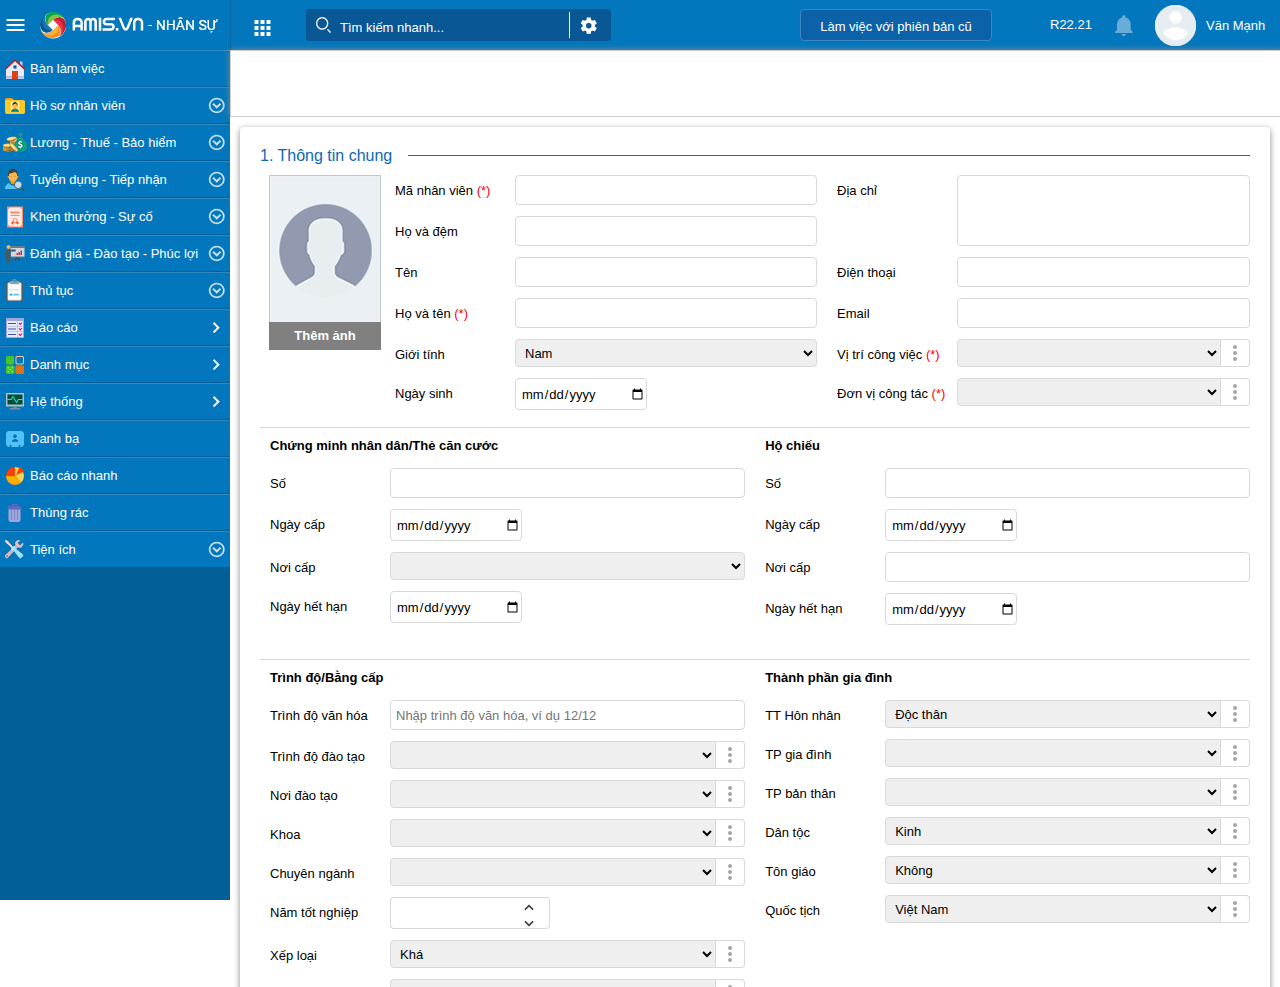
<file: MISA_WDT_HeroDev_F5/home.html>
﻿<!DOCTYPE html>
<html>
<head>
    <meta charset="utf-8" />
    <link REL="SHORTCUT ICON" HREF="Contents/Images/shortcut.png">
    <title>AMIS.VN</title>
    <link rel="stylesheet" type="text/css" href="CSS/home.css" />
    <link rel="stylesheet" type="text/css" href="CSS/amis.css">
    <link rel="stylesheet" type="text/css" href="CSS/box-content.css">
    <link rel="stylesheet" type="text/css" href="CSS/addBox.css">
</head>
<body>
    <div class="menu">
        <div class="header-menu">
            <div class="icon-left-header menu-header-left">
                <img id="icon-left-header" src="Contents/Images/category.png" />
            </div>
            <div class="logo menu-header-right menu-right">
                <img src="Contents/Images/logo.png" />
            </div>
            
        </div>
        <div class="list-menu">
            <ul>
                <li>
                    <div class="menu-li">
                        <div class="menu-icon menu-left">
                            <img src="Contents/Images/home.png" />
                        </div>
                        <div class="menu-text menu-right">
                            Bàn làm việc
                        </div>
                    </div>
                </li>
                <li>
                    <div class="menu-li menu-li-dropdown">
                        <div class="menu-icon menu-left">
                            <img src="Contents/Images/profile.png" />
                        </div>
                        <div class="menu-text menu-right">
                            Hồ sơ nhân viên
                            <span class="icon-menu-dropdown"></span>
                        </div>
                    </div>
                    <ul>
                        <li>
                            <div class="menu-li-ul-li">
                                <div class="menu-icon menu-left">
                                </div>
                                <div class="menu-text menu-right">
                                    Hồ sơ
                                </div>
                            </div>
                        </li>
                        <li>
                            <div class="menu-li-ul-li">
                                <div class="menu-icon menu-left">

                                </div>
                                <div class="menu-text menu-right">
                                    Hợp đồng
                                </div>
                            </div>
                        </li>
                        <li>
                            <div class="menu-li-ul-li">
                                <div class="menu-icon menu-left">

                                </div>
                                <div class="menu-text menu-right">
                                    Nhân viên tự cập nhật
                                </div>
                            </div>
                        </li>
                    </ul>
                </li>
                <li>
                    <div class="menu-li menu-li-dropdown">
                        <div class="menu-icon menu-left">
                            <img src="Contents/Images/salary.png" />
                        </div>
                        <div class="menu-text menu-right">
                            Lương - Thuế - Bảo hiểm
                            <span class="icon-menu-dropdown"></span>
                        </div>
                    </div>
                    <ul>
                        <li>
                            <div class="menu-li-ul-li">
                                <div class="menu-icon menu-left">

                                </div>
                                <div class="menu-text menu-right">
                                    Quản lý thời gian
                                    <span class="icon-drop-right"></span>
                                </div>
                            </div>
                        </li>
                        <li>
                            <div class="menu-li-ul-li">
                                <div class="menu-icon  menu-left">

                                </div>
                                <div class="menu-text  menu-right">
                                    Chấm công
                                    <span class="icon-drop-right"></span>
                                </div>
                            </div>
                        </li>
                        <li>
                            <div class="menu-li-ul-li">
                                <div class="menu-icon  menu-left">

                                </div>
                                <div class="menu-text  menu-right">
                                    Lương
                                    <span class="icon-drop-right"></span>
                                </div>
                            </div>
                        </li>
                        <li>
                            <div class="menu-li-ul-li">
                                <div class="menu-icon  menu-left">

                                </div>
                                <div class="menu-text  menu-right">
                                    Thuế
                                    <span class="icon-drop-right"></span>
                                </div>
                            </div>
                        </li>
                        <li>
                            <div class="menu-li-ul-li">
                                <div class="menu-icon  menu-left">

                                </div>
                                <div class="menu-text  menu-right">
                                    Bảo hiểm
                                    <span class="icon-drop-right"></span>
                                </div>
                            </div>
                        </li>
                    </ul>
                </li>
                <li>
                    <div class="menu-li menu-li-dropdown">
                        <div class="menu-icon menu-left">
                            <img src="Contents/Images/recruitment.png" />
                        </div>
                        <div class="menu-text menu-right">
                            Tuyển dụng - Tiếp nhận
                            <span class="icon-menu-dropdown"></span>
                        </div>
                    </div>
                    <ul>
                        <li>
                            <div class="menu-li-ul-li">
                                <div class="menu-icon menu-left">

                                </div>
                                <div class="menu-text menu-right">
                                    Tuyển dụng
                                    <span class="icon-drop-right"></span>
                                </div>
                            </div>
                        </li>
                        <li>
                            <div class="menu-li-ul-li">
                                <div class="menu-icon  menu-left">

                                </div>
                                <div class="menu-text  menu-right">
                                    Tiếp nhận
                                </div>
                            </div>
                        </li>
                    </ul>
                </li>
                <li>
                    <div class="menu-li menu-li-dropdown">
                        <div class="menu-icon menu-left">
                            <img src="Contents/Images/accomplishment.png" />
                        </div>
                        <div class="menu-text menu-right">
                            Khen thưởng - Sự cố
                            <span class="icon-menu-dropdown"></span>
                        </div>
                    </div>
                    <ul>
                        <li>
                            <div class="menu-li-ul-li">
                                <div class="menu-icon menu-left">

                                </div>
                                <div class="menu-text menu-right">
                                    Khen thưởng
                                </div>
                            </div>
                        </li>
                        <li>
                            <div class="menu-li-ul-li">
                                <div class="menu-icon  menu-left">

                                </div>
                                <div class="menu-text  menu-right">
                                    Sự cố
                                </div>
                            </div>
                        </li>
                    </ul>
                </li>
                <li>
                    <div class="menu-li menu-li-dropdown">
                        <div class="menu-icon menu-left">
                            <img src="Contents/Images/train.png" />
                        </div>
                        <div class="menu-text menu-right">
                            Đánh giá - Đào tạo - Phúc lợi
                            <span class="icon-menu-dropdown"></span>
                        </div>
                    </div>
                    <ul>
                        <li>
                            <div class="menu-li-ul-li">
                                <div class="menu-icon menu-left">

                                </div>
                                <div class="menu-text menu-right">
                                    Đánh giá
                                </div>
                            </div>
                        </li>
                        <li>
                            <div class="menu-li-ul-li">
                                <div class="menu-icon  menu-left">

                                </div>
                                <div class="menu-text  menu-right">
                                    Đào tạo
                                    <span class="icon-drop-right"></span>
                                </div>
                            </div>
                        </li>
                        <li>
                            <div class="menu-li-ul-li">
                                <div class="menu-icon  menu-left">

                                </div>
                                <div class="menu-text  menu-right">
                                    Phúc lợi
                                </div>
                            </div>
                        </li>
                    </ul>
                </li>
                <li>
                    <div class="menu-li menu-li-dropdown">
                        <div class="menu-icon menu-left">
                            <img src="Contents/Images/procedure.png" />
                        </div>
                        <div class="menu-text menu-right">
                            Thủ tục
                            <span class="icon-menu-dropdown"></span>
                        </div>
                    </div>
                    <ul>
                        <li>
                            <div class="menu-li-ul-li">
                                <div class="menu-icon menu-left">

                                </div>
                                <div class="menu-text menu-right">
                                    Công tác
                                </div>
                            </div>
                        </li>
                        <li>
                            <div class="menu-li-ul-li">
                                <div class="menu-icon  menu-left">

                                </div>
                                <div class="menu-text  menu-right">
                                    Đồng phục &Aacute; bảo hộ
                                </div>
                            </div>
                        </li>
                        <li>
                            <div class="menu-li-ul-li">
                                <div class="menu-icon  menu-left">

                                </div>
                                <div class="menu-text  menu-right">
                                    Thôi việc
                                </div>
                            </div>
                        </li>
                    </ul>
                </li>
                <li>
                    <div class="menu-li">
                        <div class="menu-icon menu-left">
                            <img src="Contents/Images/report.png" />
                        </div>
                        <div class="menu-text menu-right">
                            Báo cáo
                            <span class="icon-drop-right"></span>
                        </div>
                    </div>
                </li>
                <li>
                    <div class="menu-li">
                        <div class="menu-icon menu-left">
                            <img src="Contents/Images/dictionary.png" />
                        </div>
                        <div class="menu-text menu-right">
                            Danh mục
                            <span class="icon-drop-right"></span>
                        </div>
                    </div>
                </li>
                <li>
                    <div class="menu-li">
                        <div class="menu-icon menu-left">
                            <img src="Contents/Images/task.png" />
                        </div>
                        <div class="menu-text menu-right">
                            Hệ thống
                            <span class="icon-drop-right"></span>
                        </div>
                    </div>
                </li>
                <li>
                    <div class="menu-li">
                        <div class="menu-icon menu-left icon-contact">
                            <img src="Contents/Images/contact.png" />
                        </div>
                        <div class="menu-text menu-right">
                            Danh bạ
                        </div>
                    </div>
                </li>
                <li>
                    <div class="menu-li">
                        <div class="menu-icon menu-left">
                            <img src="Contents/Images/menu-quick-report.png" />
                        </div>
                        <div class="menu-text menu-right">
                            Báo cáo nhanh
                        </div>
                    </div>
                </li>
                <li>
                    <div class="menu-li">
                        <div class="menu-icon menu-left">
                            <img src="Contents/Images/delete-24.png" />
                        </div>
                        <div class="menu-text menu-right">
                            Thùng rác
                        </div>
                    </div>
                </li>
                <li>
                    <div class="menu-li menu-li-dropdown">
                        <div class="menu-icon menu-left">
                            <img src="Contents/Images/utility.png" />
                        </div>
                        <div class="menu-text menu-right">
                            Tiện ích
                            <span class="icon-menu-dropdown"></span>
                        </div>
                    </div>
                    <ul>
                        <li>
                            <div class="menu-li-ul-li">
                                <div class="menu-icon menu-left">

                                </div>
                                <div class="menu-text menu-right">
                                    Lịch sử email
                                </div>
                            </div>
                        </li>
                    </ul>
                </li>
            </ul>
        </div>
    </div>
    <div class="main">
        <div class="nav-bar">
            <div class="nav-left">  
                <div class="catalog-application">
                    <img class="img-catalog-app" src="Contents/Images/app-icon.png">
                    <div class="triangle" style="display: none;"></div>
                    <div class="catalog-application-catalog" style="display: none;">
                        <div class="catalog-app-top">
                            <div class="line-item">
                                <div class="catalog-app-item">
                                    <img src="Contents/Images/imgCatalog/news_app.png">
                                    <div>Tin Tức</div>
                                </div>
                                <div class="catalog-app-item">
                                    <img src="Contents/Images/imgCatalog/accounting_app.png">
                                    <div>Kế toán</div>
                                </div>
                                <div class="catalog-app-item">
                                    <img src="Contents/Images/imgCatalog/crm_app.png">
                                    <div>Bán hàng</div>
                                </div>
                                <div class="catalog-app-item">
                                    <img src="Contents/Images/imgCatalog/hrm2_app.png">
                                    <div>Nhân sự</div>
                                </div>
                            </div>
                            <div class="line-item">
                                <div class="catalog-app-item">
                                    <img src="Contents/Images/imgCatalog/document_app.png">
                                    <div style="margin-top: 6px;">Tài liệu</div>
                                </div>
                                <div class="catalog-app-item">
                                    <img src="Contents/Images/imgCatalog/asset_app.png">
                                    <div>Tài sản</div>
                                </div>
                            </div>
                            
                        </div>
                        <div class="catalog-app-bottom">
                            <div class="line-item">
                                <div class="catalog-app-item">
                                    <img src="Contents/Images/imgCatalog/task_app.png">
                                    <div>Công việc</div>
                                </div>
                                <div class="catalog-app-item">
                                    <img src="Contents/Images/imgCatalog/email_app.png">
                                    <div style="margin-top: 9px;">Văn thư</div>
                                </div>
                                <div class="catalog-app-item">
                                    <img src="Contents/Images/imgCatalog/initiative_app.png">
                                    <div>Sáng kiến</div>
                                </div>
                                <div class="catalog-app-item">
                                    <img src="Contents/Images/imgCatalog/download_app.png">
                                    <div>Download</div>
                                </div>
                            </div>
                            <div class="line-item">
                                <div class="catalog-app-item">
                                    <img src="Contents/Images/imgCatalog/contact_app.png">
                                    <div>Danh bạ</div>
                                </div>
                                <div class="catalog-app-item">
                                    <img src="Contents/Images/imgCatalog/picture_app.png">
                                    <div>Kho ảnh</div>
                                </div>
                                <div class="catalog-app-item">
                                    <img src="Contents/Images/imgCatalog/video_app.png">
                                    <div>Kho phim</div>
                                </div>
                                <div class="catalog-app-item">
                                    <img src="Contents/Images/imgCatalog/knowledge_app.png">
                                    <div>Tri thức</div>
                                </div>
                            </div>
                            <div class="line-item">
                                <div class="catalog-app-item">
                                    <img src="Contents/Images/imgCatalog/config_website_app.png">
                                    <div>Website</div>
                                </div>
                            </div>
                        </div>
                    </div>
                </div>
                <div class="nav-search">
                    <div class="search-box">
                        <div class="icon-search">
                            <img src="Contents/Images/search.png">
                        </div>

                        <input id="ip-search" type="text" placeholder="Tìm kiếm nhanh...">

                        <div class="setting-search">
                            <img src="Contents/Images/qs-setting.png">
                        </div>
                        <div class="setting-dialog" style="display: none;">
                            <div class="setting-dialog-head">Tìm kiếm theo:</div>
                            <div class="setting-dialog-checkbox">
                                <input type="checkbox" name="" checked>
                                <label>Mã nhân viên</label>
                            </div>
                            <div class="setting-dialog-checkbox">
                                <input type="checkbox" name="" checked>
                                <label>Họ và tên</label>
                            </div>
                            <div class="setting-dialog-checkbox">
                                <input type="checkbox" name="" checked>
                                <label>ĐT di động</label>
                            </div>
                            <div class="setting-dialog-checkbox">
                                <input type="checkbox" name="" checked>
                                <label>Email cơ quan</label>
                            </div>
                            <div class="setting-dialog-checkbox">
                                <input type="checkbox" name="" checked>
                                <label>Số CMND/Thẻ căn cước</label>
                            </div>
                            <div class="setting-dialog-checkbox">
                                <input type="checkbox" name="" checked>
                                <label>Số hộ chiếu</label>
                            </div>
                            <div class="setting-dialog-checkbox">
                                <input type="checkbox" name="">
                                <label>Vị trí công tác</label>
                            </div>
                            <div class="setting-dialog-checkbox">
                                <input type="checkbox" name="">
                                <label>Chức danh</label>
                            </div>
                            <div class="setting-dialog-checkbox">
                                <input type="checkbox" name="">
                                <label>Đơn vị công tác</label>
                            </div>
                            <div class="setting-dialog-checkbox">
                                <input type="checkbox" name="">
                                <label>MST cá nhân</label>
                            </div>
                            <div class="setting-dialog-checkbox">
                                <input type="checkbox" name="">
                                <label>Số sổ BHXH</label>
                            </div>
                            <div class="setting-dialog-checkbox" style="padding-bottom: 20px;">
                                <input type="checkbox" name="">
                                <label>Số thẻ BHYT</label>
                            </div>
                        </div>
                    </div>
                </div>
            </div>
            

            <div class="nav-right" style="display:flex;">
                <div class="r-version">
                    <div style="height: 9px"></div>
                    Làm việc với phiên bản cũ
                    
                </div>
                <div class="r-version-text">
                    R22.21
                </div>
                <div class="r-ring">
                    <img src="Contents/Images/notification.png">
                </div>
                
                <div class="r-user">
                    <div class="r-user-img">
                        <img src="Contents/Images/ImageHandler.png">
                    </div>
                    <span>Văn Mạnh</span>
                </div>
                <div class="r-user-profile" style="display:none;">
                    <div class="r-user-profile-head">
                        <div class="panel-r-user"></div>
                        Nguyễn Văn Mạnh
                    </div>
                    <div class="r-user-profile-item">
                        <div class="panel-r-user"></div>
                        Trang tin của tôi
                    </div>
                    <div class="r-user-profile-item">
                        <div class="panel-r-user"></div>
                        Thay đổi mật khẩu
                    </div>
                    <div class="r-user-profile-item">
                        <div class="panel-r-user"></div>
                        Phiên đăng nhập của tôi
                    </div>
                    <div class="r-user-profile-item">
                        <div class="panel-r-user"></div>
                        Thông báo từ hệ thống
                    </div>
                    <div class="r-user-profile-out">
                        <div style="margin-top: 10px;display: flex">
                            <img src="Contents/Images/logout-icon.png" style="height: 16px;">
                            <div class="out-text">Đăng xuất</div>
                        </div>
                        
                    </div>
                </div>
            </div>
        </div>
    </div>


    <div class="box-content">
        <div class="box-title">
        
        </div>
        <div class="box-body">
            <div class="box-body-frame">
                <div class="general-information-header" style="display: flex;">
                    <div>1. Thông tin chung</div>
                    <div class="G-I-header-line"></div>
                </div>
                <div class="general-information-body">
                    <div class="G-I-body-seft">
                        <div class="G-I-body-seft-img-user">
                            <img src="Contents/Images/ImageHandler (1).png">
                            <button class="btn-choser" id="upfile">Thêm ảnh</button>
                            <input type="file" name="file-up" id="file-up" accept=".jpg, .png, .jpeg" style="display: none;">
                        </div>

                        <div class="G-I-body-seft-center">
                            <div class="div-form-input">
                                <div class="label-input">Mã nhân viên
                                    <span class="text-note-obligatory">(*)</span>
                                </div>
                                <input class="form-input" requiredInput="true" type="text"></input>
                            </div>
                            <div class="div-form-input">
                                <div class="label-input">Họ và đệm</div>
                                <input class="form-input" type="text"></input>
                            </div>
                            <div class="div-form-input">
                                <div class="label-input">Tên</div>
                                <input class="form-input" type="text"></input>
                            </div>
                            <div class="div-form-input">
                                <div class="label-input">Họ và tên
                                    <span class="text-note-obligatory">(*)</span>
                                </div>
                                <input class="form-input" requiredInput="true" type="text"></input>
                            </div>
                            <div class="div-form-input">
                                <div class="label-input">Giới tính</div>
                                <select name="" id="" class="form-input">
                                    <option>Nam</option>
                                    <option>Nữ</option>
                                </select>
                            </div>
                            <div class="div-form-input">
                                <div class="label-input">Ngày sinh</div>
                                <input class="form-input date-input" type="date"></input>
                            </div>
                        </div>

                        <div class="G-I-body-seft-right">
                            <div class="div-form-input">
                                <div class="label-input">Địa chỉ</div>
                                <textarea class="form-input form-adsress" type="text"></textarea>
                            </div>
                            <div class="div-form-input">
                                <div class="label-input">Điện thoại</div>
                                <input class="form-input" type="text"></input>
                            </div>
                            <div class="div-form-input">
                                <div class="label-input">Email</div>
                                <input class="form-input" type="text"></input>
                            </div>

                            <div class="div-form-input">
                                <div class="label-input">Vị trí công việc
                                    <span class="text-note-obligatory">(*)</span>
                                </div>
                                <div class="select-more">
                                    <select requiredInput="true" id="" class="form-input" 
                                    style="border-top-right-radius:0px;border-bottom-right-radius: 0px;">    <option></option>
                                        <option>NV0001-Giám đốc</option>
                                        <option>NV0002-Trưởng phòng</option>
                                        <option>NV0003-Nhân viên hành chính</option>
                                        <option>NV0004-Nhân viên PTPM</option>
                                        <option>NV0005-Nhân viên</option>
                                        <option>VT000001-Trưởng phòng Hành chính tổng hợp</option>
                                    </select>
                                    <div class="select-more-img" id="job-position">
                                        <img src="Contents/Images/more.png">
                                    </div>
                                </div>
                            </div>
                            <div class="div-form-input">
                                <div class="label-input">Đơn vị công tác
                                    <span class="text-note-obligatory">(*)</span>
                                </div>
                                <div class="select-more">
                                    <select requiredInput="true" id="" class="form-input" 
                                    style="border-top-right-radius:0px;border-bottom-right-radius: 0px;">    <option></option>
                                        <option>Công ty Cổ phần MISA</option>
                                        <option>MISA-Phòng hành chính tổng hợp</option>
                                        <option>MISA-Trung tâm phát triển phần mềm</option>
                                    </select>
                                    <div class="select-more-img" id="work-unit">
                                        <img src="Contents/Images/more.png">
                                    </div>
                                </div>
                            </div>
                        </div>
                    </div>
                    <div class="G-I-body-identification">
                        <div class="G-I-body-id-left">
                            <label><strong>Chứng minh nhân dân/Thẻ căn cước</strong></label>
                            <div class="div-form-input" style="margin-top : 15px;">
                                <div class="label-input">Số</div>
                                <input class="form-input" type="text"></input>
                            </div>
                            <div class="div-form-input">
                                <div class="label-input">Ngày cấp</div>
                                <input class="form-input date-input" type="date"></input>
                            </div>
                            <div class="div-form-input">
                                <div class="label-input">Nơi cấp</div>
                                <select name="" id="" class="form-input" >
                                    <option></option>
                                    <option>Hải Phòng</option>
                                    <option>Hà Nội</option>
                                    <option>Hồ Chí Minh</option>
                                    <option>Đà Nẵng</option>
                                    <option>An Giang</option>
                                    <option>Bà rịa-Vũng tàu</option>
                                    <option>Cần Thơ</option>
                                    <option>Huế</option>
                                    <option>Hòa Bình</option>
                                    <option>Thanh Hóa</option>
                                </select>
                            </div>
                            <div class="div-form-input">
                                <div class="label-input">Ngày hết hạn</div>
                                <input class="form-input date-input" type="date"></input>
                            </div>
                        </div>
                        <div class="G-I-body-id-right">
                            <label><strong>Hộ chiếu</strong></label>
                            <div class="div-form-input" style="margin-top : 15px;">
                                <div class="label-input">Số</div>
                                <input class="form-input" type="text"></input>
                            </div>
                            <div class="div-form-input">
                                <div class="label-input">Ngày cấp</div>
                                <input class="form-input date-input" type="date"></input>
                            </div>
                            <div class="div-form-input">
                                <div class="label-input">Nơi cấp</div>
                                <input class="form-input" type="text"></input>
                            </div>
                            <div class="div-form-input">
                                <div class="label-input">Ngày hết hạn</div>
                                <input class="form-input date-input" type="date"></input>
                            </div>
                        </div>
                    </div>
                    <div class="G-I-body-acedemic-level">
                        <div class="G-I-body-ace-left">
                            <label><strong>Trình độ/Bằng cấp</strong></label>
                            <div class="div-form-input" style="margin-top : 15px;">
                                <div class="label-input">Trình độ văn hóa</div>
                                <input class="form-input" type="text" placeholder="Nhập trình độ văn hóa, ví dụ 12/12"></input>
                            </div>
                            <div class="div-form-input">
                                <div class="label-input">Trình độ đào tạo</div>
                                <div class="select-more" >
                                    <select name=""  class="form-input" 
                                    style="border-top-right-radius:0px;border-bottom-right-radius: 0px;">    <option></option>
                                        <option>Đại học</option>
                                        <option>Cao đẳng</option>
                                        <option>Trung cấp</option>
                                        <option>Thạc sĩ</option>
                                        <option>Tiến sĩ</option>
                                        <option>Nghề</option>
                                        <option>Cao đẳng nghề</option>
                                        <option>Trung cấp nghề</option>
                                        <option>Sơ cấp nghề</option>
                                    </select>
                                    <div class="select-more-img" id="degree-training">
                                        <img src="Contents/Images/more.png">
                                    </div>
                                </div>
                            </div>
                            <div class="div-form-input">
                                <div class="label-input">Nơi đào tạo</div>
                                <div class="select-more">
                                    <select name="" class="form-input" 
                                    style="border-top-right-radius:0px;border-bottom-right-radius: 0px;">    <option></option>
                                        <option>HV Tài chính</option>
                                        <option>ĐH Bách khoa</option>
                                        <option>ĐH Quốc gia</option>
                                        <option>ĐH Thương mại</option>
                                        <option>ĐH Ngoại thương</option>
                                        <option>ĐH FPT</option>
                                        <option>ĐH Hà nội</option>
                                        <option>HV Ngân hàng</option>
                                    </select>
                                    <div class="select-more-img" id="training-places">
                                        <img src="Contents/Images/more.png">
                                    </div>
                                </div>
                            </div>
                            <div class="div-form-input">
                                <div class="label-input">Khoa</div>
                                <div class="select-more">
                                    <select name="" class="form-input" 
                                    style="border-top-right-radius:0px;border-bottom-right-radius: 0px;">    <option></option>
                                        <option>Bảo hiểm</option>
                                        <option>Dệt may</option>
                                        <option>Kế toán</option>
                                        <option>Kiểm toán</option>
                                        <option>Kinh tế quản lí</option>
                                        <option>Ngoại ngữ</option>
                                        <option>Ngân hàng</option>
                                        <option>Quản trị kinh doanh</option>
                                    </select>
                                    <div class="select-more-img" id="faculty-training">
                                        <img src="Contents/Images/more.png">
                                    </div>
                                </div>
                            </div>
                            <div class="div-form-input">
                                <div class="label-input">Chuyên ngành</div>
                                <div class="select-more">
                                    <select name="" id="" class="form-input" 
                                    style="border-top-right-radius:0px;border-bottom-right-radius: 0px;">    <option></option>
                                        <option>Công nghệ phần mềm</option>
                                        <option>Kế toán</option>
                                        <option>Kiểm toán</option>
                                        <option>Ngân hàng</option>
                                        <option>Hệ thống thông tin</option>
                                    </select>
                                    <div class="select-more-img" id="specialized">
                                        <img src="Contents/Images/more.png">
                                    </div>
                                </div>
                            </div>
                            <div class="div-form-input">
                                <div class="label-input">Năm tốt nghiệp</div>
                                <input class="form-input date-input" id="up-down-year">
                                <div class="up-down-year">
                                    <div style="cursor: pointer;height: 14.5px;width: 16px" id="number-up">
                                        <img src="Contents/Images/number-up.png">
                                    </div>
                                    <div style="cursor: pointer;height: 14.5px;width: 16px;" id="number-down">
                                        <img src="Contents/Images/number-down.png">
                                    </div>
                                </div>
                            </div>
                            <div class="div-form-input">
                                <div class="label-input">Xếp loại</div>
                                <div class="select-more">
                                    <select name="" id="" class="form-input" 
                                    style="border-top-right-radius:0px;border-bottom-right-radius: 0px;">    
                                        <option>Khá</option>
                                        <option>Giỏi</option>
                                        <option>Trung bình khá</option>
                                    </select>
                                    <div class="select-more-img" id="classification">
                                        <img src="Contents/Images/more.png">
                                    </div>
                                </div>
                            </div>
                            <div class="div-form-input">
                                <div class="label-input">Nghề nghiệp</div>
                                <div class="select-more">
                                    <select name="" class="form-input" 
                                    style="border-top-right-radius:0px;border-bottom-right-radius: 0px;">    <option></option>
                                        <option>Bác sỹ</option>
                                        <option>Công nhân</option>
                                        <option>Kế toán</option>
                                        <option>Kỹ sư</option>
                                        <option>Lái xe</option>
                                        <option>Nông dân</option>
                                        <option>Y tá</option>

                                    </select>
                                    <div class="select-more-img" id="job-select">
                                        <img src="Contents/Images/more.png">
                                    </div>
                                </div>
                            </div>
                            
                        </div>
                        <div class="G-I-body-ace-right">
                            <label><strong>Thành phần gia đình</strong></label>

                            <div class="div-form-input" style="margin-top : 15px;">
                                <div class="label-input">TT Hôn nhân</div>
                                <div class="select-more">
                                    <select name="" id="" class="form-input" 
                                    style="border-top-right-radius:0px;border-bottom-right-radius: 0px;">    
                                        <option>Độc thân</option>
                                        <option>Đã có gia đình</option>
                                        <option>Li dị</option>
                                        <option>Chưa xác định</option>
                                    </select>
                                    <div class="select-more-img" id="marital-status">
                                        <img src="Contents/Images/more.png">
                                    </div>
                                </div>
                            </div>
                            <div class="div-form-input">
                                <div class="label-input">TP gia đình</div>
                                <div class="select-more">
                                    <select name="" id="" class="form-input" 
                                    style="border-top-right-radius:0px;border-bottom-right-radius: 0px;">    <option></option>
                                        <option>Bần nông</option>
                                        <option>Bộ đội</option>
                                        <option>Cố nông</option>
                                        <option>Dân nghèo</option>
                                        <option>Tiểu tư sản</option>
                                        <option>Trung nông</option>
                                    </select>
                                    <div class="select-more-img" id="ingredient-family">
                                        <img src="Contents/Images/more.png">
                                    </div>
                                </div>
                            </div>
                            <div class="div-form-input">
                                <div class="label-input">TP bản thân</div>
                                <div class="select-more">
                                    <select name="" id="" class="form-input" 
                                    style="border-top-right-radius:0px;border-bottom-right-radius: 0px;">    <option></option>
                                        <option>Bộ đội</option>
                                        <option>Chủ doanh nghiệp</option>
                                        <option>Công chức</option>
                                        <option>Công nhân</option>
                                        <option>Nhà báo</option>
                                        <option>Nhà văn</option>
                                    </select>
                                    <div class="select-more-img" id="ingredient-seft">
                                        <img src="Contents/Images/more.png">
                                    </div>
                                </div>
                            </div>
                            <div class="div-form-input">
                                <div class="label-input">Dân tộc</div>
                                <div class="select-more">
                                    <select name="" id="" class="form-input" 
                                    style="border-top-right-radius:0px;border-bottom-right-radius: 0px;">    
                                        <option>Kinh</option>
                                        <option>Thái</option>
                                    </select>
                                    <div class="select-more-img" id="nation">
                                        <img src="Contents/Images/more.png">
                                    </div>
                                </div>
                            </div>
                            <div class="div-form-input" >
                                <div class="label-input">Tôn giáo</div>
                                <div class="select-more">
                                    <select name="" id="" class="form-input" 
                                    style="border-top-right-radius:0px;border-bottom-right-radius: 0px;">    
                                        <option>Không</option>
                                        <option>Phật giáo</option>
                                        <option>Tin lành</option>
                                        <option>Hồi giáo</option>
                                        <option>Thiên chúa</option>
                                    </select>
                                    <div class="select-more-img" id="religion">
                                        <img src="Contents/Images/more.png">
                                    </div>
                                </div>
                            </div>
                            <div class="div-form-input">
                                <div class="label-input">Quốc tịch</div>
                                <div class="select-more">
                                    <select name="" class="form-input" 
                                    style="border-top-right-radius:0px;border-bottom-right-radius: 0px;">    
                                        <option>Việt Nam</option>
                                        <option>Angola</option>
                                        <option>Afghanistan</option>
                                        <option>Algeria</option>
                                        <option>Japan</option>
                                        <option>France</option>
                                        <option>Spain</option>
                                        <option>Mỹ</option>
                                        <option>Bermuda</option>
                                    </select>
                                    <div class="select-more-img" id="nationality">
                                        <img src="Contents/Images/more.png">
                                    </div>
                                </div>
                            </div>

                        </div>
                    </div>
                </div>
            </div>

            <div class="box-body-frame">
                
            </div>
            <div class="box-body-frame">
                
            </div>
        </div>
    </div>
    
    <!-- box-for-input -->
    <div id="box-job-position" style="display: none;">
        <div class="div-background-box-input"></div>
        <div class="box-table-input">
            <div class="bti-header">
                <p>Vị trí công việc</p>
                <div class="max-close-box">
                    <div class="maxsize"></div>
                    <div class="close-box" title="Đóng"></div>
                </div>
            </div>
            <div class="bti-content">
                <table class="bti-content-table" cellspacing="0px">
                    <thead class="head-table">
                        <tr>
                            <th style="width: 100px">Mã vị trí</th>
                            <th style="width: 268px">Tên vị trí</th>
                            <th style="width: 120px">Nhóm vị trí</th>
                            <th style="width: 120px;border-right: none;">Chức danh</th>
                        </tr>
                    </thead>
                  
                    <tbody>
                        <tr>
                            <td>NV0001</td>
                            <td>Giám đốc</td>
                            <td>Lãnh đạo</td>
                            <td style="border-right: none;">Giám đốc</td>
                        </tr>
                        <tr class="bg-tr-ededed">
                            <td>NV0002</td>
                            <td>Trưởng phòng</td>
                            <td>Quản lí</td>
                            <td style="border-right: none;">Trưởng phòng</td>
                        </tr>
                        <tr>
                            <td>NV0003</td>
                            <td>Nhân viên hành chính</td>
                            <td>Hành chính</td>
                            <td style="border-right: none;">Nhân viên</td>
                        </tr>
                        <tr class="bg-tr-ededed">
                            <td>VT000001</td>
                            <td>Trưởng phòng Hành chính tổng hợp</td>
                            <td>Quản lý</td>
                            <td style="border-right: none;">Trưởng phòng</td>
                        </tr>
                        <tr>
                            <td>NV0004</td>
                            <td>Nhân viên PTPM</td>
                            <td>Công nhân</td>
                            <td style="border-right: none;">Nhân viên</td>
                        </tr>
                        <tr class="bg-tr-ededed">
                            <td>NV0005</td>
                            <td>Nhân viên</td>
                            <td>Công nhân</td>
                            <td style="border-right: none;">Nhân viên</td>
                        </tr>
                    </tbody>
                </table>
            </div>
            <div class="bti-footer">
                <button class="btn-bti-footer bg-help">
                    <span>Giúp</span>
                </button>
                <button class="btn-bti-footer bg-select">
                    <span>Chọn</span>
                </button>
                <button class="btn-bti-footer bg-add">
                    <span>Thêm</span>
                </button>
                <button class="btn-bti-footer bg-repair">
                    <span>Sửa</span>
                </button>
                <button class="btn-bti-footer bg-delete">
                    <span>Xóa</span>
                </button>
                <button class="btn-bti-footer bg-close close-box">
                    <span>Đóng</span>
                </button>
            </div>
        </div>
    </div>
    <div id="box-work-unit" style="display: none;">
        <div class="div-background-box-input"></div>
        <div class="box-table-input">
            <div class="bti-header">
                <p>Đơn vị công tác</p>
                <div class="max-close-box">
                    <div class="maxsize"></div>
                    <div class="close-box" title="Đóng"></div>
                </div>
            </div>
            <div class="bti-content">
                <table class="bti-content-table" cellspacing="0px">
                    <thead class="head-table">
                        <tr>
                            <th style="width: 230px">Tên đơn vị</th>
                            <th style="width: 80px">Mã đơn vị</th>
                            <th style="width: 150px">Địa chỉ</th>
                            <th style="width: 148px;border-right: none;">Cấp tổ chức</th>
                        </tr>
                    </thead>
                  
                    <tbody>
                        <tr>
                            <td>Công ty Cổ phần MISA</td>
                            <td>misatest11</td>
                            <td></td>
                            <td style="border-right: none;">Tổng công ty</td>
                        </tr>
                        <tr class="bg-tr-ededed">
                            <td>Phòng hành chính tổng hợp</td>
                            <td>HCTH</td>
                            <td></td>
                            <td style="border-right: none;">Phòng ban</td>
                        </tr>
                        <tr>
                            <td>Trung tâm Phát triển phần mềm</td>
                            <td>PTPM</td>
                            <td></td>
                            <td style="border-right: none;">Trung tâm</td>
                        </tr>
                    </tbody>
                </table>
            </div>
            <div class="bti-footer">
                <button class="btn-bti-footer bg-help">
                    <span>Giúp</span>
                </button>
                <button class="btn-bti-footer bg-select">
                    <span>Chọn</span>
                </button>
                <button class="btn-bti-footer bg-add">
                    <span>Thêm</span>
                </button>
                <button class="btn-bti-footer bg-repair">
                    <span>Sửa</span>
                </button>
                <button class="btn-bti-footer bg-delete">
                    <span>Xóa</span>
                </button>
                <button class="btn-bti-footer bg-close close-box">
                    <span>Đóng</span>
                </button>
            </div>
        </div>
    </div>
    <div id="box-degree-training" style="display: none;">
        <div class="div-background-box-input"></div>
        <div class="box-table-input">
            <div class="bti-header">
                <p>Trình độ đào tạo</p>
                <div class="max-close-box">
                    <div class="maxsize"></div>
                    <div class="close-box" title="Đóng"></div>
                </div>
            </div>
            <div class="bti-content">
                <table class="bti-content-table" cellspacing="0px">
                    <thead class="head-table">
                        <tr>
                            <th style="width: 280px">Tên</th>
                            <th style="width: 140px">Đã qua đào tạo</th>
                            <th style="width: 188px;border-right: none;">Ghi chú</th>
                        </tr>
                    </thead>
                  
                    <tbody> 
                        <tr>
                            <td>Đại học</td>
                            <td class="chose-use">
                                <input type="checkbox" checked>
                            </td>
                            <td style="border-right: none;"></td>
                        </tr>
                        <tr class="bg-tr-ededed">
                            <td>Cao đẳng</td>
                            <td class="chose-use">
                                <input type="checkbox" checked>
                            </td>
                            <td style="border-right: none;"></td>
                        </tr>
                        <tr>
                            <td>Trung cấp</td>
                            <td class="chose-use">
                                <input type="checkbox" checked>
                            </td>
                            <td style="border-right: none;"></td>
                        </tr>
                        <tr class="bg-tr-ededed">
                            <td>Thạc sĩ</td>
                            <td class="chose-use"> 
                                <input type="checkbox" checked>
                            </td>
                            <td style="border-right: none;"></td>
                        </tr>
                        <tr>
                            <td>Tiến sĩ khoa học</td>
                            <td class="chose-use">
                                <input type="checkbox">
                            </td>
                            <td style="border-right: none;"></td>
                        </tr>
                        <tr class="bg-tr-ededed">
                            <td>Tiến sĩ</td>
                            <td class="chose-use">
                                <input type="checkbox" checked>
                            </td>
                            <td style="border-right: none;"></td>
                        </tr>
                        <tr>
                            <td>Nghề</td>
                            <td class="chose-use">
                                <input type="checkbox" checked>
                            </td>
                            <td style="border-right: none;"></td>
                        </tr>
                        <tr class="bg-tr-ededed">
                            <td>Cao đẳng nghề</td>
                            <td class="chose-use">
                                <input type="checkbox" checked> 
                            </td>
                            <td style="border-right: none;"></td>
                        </tr>
                        <tr>
                            <td>Trung cấp nghề</td>
                            <td class="chose-use">
                                <input type="checkbox" checked>
                            </td>
                            <td style="border-right: none;"></td>
                        </tr>
                        <tr class="bg-tr-ededed">
                            <td>Sơ cấp nghề</td>
                            <td class="chose-use">
                                <input type="checkbox" checked>
                            </td>
                            <td style="border-right: none;"></td>
                        </tr>

                    </tbody>
                </table>
            </div>
            <div class="bti-footer">
                <button class="btn-bti-footer bg-help">
                    <span>Giúp</span>
                </button>
                <button class="btn-bti-footer bg-select">
                    <span>Chọn</span>
                </button>
                <button class="btn-bti-footer bg-add">
                    <span>Thêm</span>
                </button>
                <button class="btn-bti-footer bg-repair">
                    <span>Sửa</span>
                </button>
                <button class="btn-bti-footer bg-delete">
                    <span>Xóa</span>
                </button>
                <button class="btn-bti-footer bg-close close-box">
                    <span>Đóng</span>
                </button>
            </div>
        </div>
    </div>
    <div id="box-training-places" style="display: none;">
        <div class="div-background-box-input"></div>
        <div class="box-table-input">
            <div class="bti-header">
                <p>Nơi đào tạo</p>
                <div class="max-close-box">
                    <div class="maxsize"></div>
                    <div class="close-box" title="Đóng"></div>
                </div>
            </div>
            <div class="bti-content">
                <table class="bti-content-table" cellspacing="0px">
                    <thead class="head-table">
                        <tr>
                            <th style="width: 110px">Mã nơi đào tạo</th>
                            <th style="width: 260px">Tên nơi đào tạo</th>
                            <th style="width: 110px">Sử dụng</th>
                            <th style="width: 136px;border-right: none;">Ghi chú</th>
                        </tr>
                    </thead>
                  
                    <tbody> 
                        <tr>
                            <td>HTC</td>
                            <td>HV Tài chính</td>
                            <td class="chose-use">
                                <input type="checkbox" checked>
                            </td>
                            <td style="border-right: none;"></td>
                        </tr>
                        <tr class="bg-tr-ededed">
                            <td>BKA</td>
                            <td>ĐH Bách khoa Hà nội</td>
                            <td class="chose-use">
                                <input type="checkbox" checked>
                            </td>
                            <td style="border-right: none;"></td>
                        </tr>
                        <tr>
                            <td>VNU</td>
                            <td>ĐH Quốc gia Hà nội</td>
                            <td class="chose-use">
                                <input type="checkbox" checked>
                            </td>
                            <td style="border-right: none;"></td>
                        </tr>
                        <tr class="bg-tr-ededed">
                            <td>TMU</td>
                            <td>ĐH Thương mại</td>
                            <td class="chose-use"> 
                                <input type="checkbox" checked>
                            </td>
                            <td style="border-right: none;"></td>
                        </tr>
                        <tr>
                            <td>FTU</td>
                            <td>ĐH Ngoại thương</td>
                            <td class="chose-use">
                                <input type="checkbox" checked>
                            </td>
                            <td style="border-right: none;"></td>
                        </tr>
                        <tr class="bg-tr-ededed">
                            <td>FPT</td>
                            <td>ĐH FPT</td>
                            <td class="chose-use">
                                <input type="checkbox" checked>
                            </td>
                            <td style="border-right: none;"></td>
                        </tr>
                        <tr>
                            <td>NHF</td>
                            <td>ĐH Hà nội</td>
                            <td class="chose-use">
                                <input type="checkbox" checked>
                            </td>
                            <td style="border-right: none;"></td>
                        </tr>
                        <tr class="bg-tr-ededed">
                            <td>VMU</td>
                            <td>ĐH Hàng hải</td>
                            <td class="chose-use">
                                <input type="checkbox"> 
                            </td>
                            <td style="border-right: none;"></td>
                        </tr>
                        <tr>
                            <td>CKB</td>
                            <td>CĐ Bách khoa Đà nẵng</td>
                            <td class="chose-use">
                                <input type="checkbox">
                            </td>
                            <td style="border-right: none;"></td>
                        </tr>
                        <tr class="bg-tr-ededed">
                            <td>C55</td>
                            <td>CĐ Cần thơ</td>
                            <td class="chose-use">
                                <input type="checkbox">
                            </td>
                            <td style="border-right: none;"></td>
                        </tr>

                    </tbody>
                </table>
            </div>
            <div class="bti-footer">
                <button class="btn-bti-footer bg-help">
                    <span>Giúp</span>
                </button>
                <button class="btn-bti-footer bg-select">
                    <span>Chọn</span>
                </button>
                <button class="btn-bti-footer bg-add">
                    <span>Thêm</span>
                </button>
                <button class="btn-bti-footer bg-repair">
                    <span>Sửa</span>
                </button>
                <button class="btn-bti-footer bg-delete">
                    <span>Xóa</span>
                </button>
                <button class="btn-bti-footer bg-close close-box">
                    <span>Đóng</span>
                </button>
            </div>
        </div>
    </div>
    <div id="box-faculty-training" style="display: none;">
        <div class="div-background-box-input"></div>
        <div class="box-table-input">
            <div class="bti-header">
                <p>Khoa đào tạo</p>
                <div class="max-close-box">
                    <div class="maxsize"></div>
                    <div class="close-box" title="Đóng"></div>
                </div>
            </div>
            <div class="bti-content" style="overflow-y: scroll;">
                <table class="bti-content-table" cellspacing="0px">
                    <thead class="head-table">
                        <tr>
                            <th style="width: 280px">Tên</th>
                            <th style="width: 140px">Sử dụng</th>
                            <th style="width: 188px;border-right: none;">Ghi chú</th>
                        </tr>
                    </thead>
                  
                    <tbody>
                        <tr>
                            <td>Bảo hiểm</td>
                            <td class="chose-use">
                                <input type="checkbox" checked>
                            </td>
                            <td style="border-right: none;"></td>
                        </tr>
                        <tr class="bg-tr-ededed">
                            <td>Dệt may</td>
                            <td class="chose-use">
                                <input type="checkbox" checked>
                            </td>
                            <td style="border-right: none;"></td>
                        </tr>
                        <tr>
                            <td>Kế toán</td>
                            <td class="chose-use">
                                <input type="checkbox" checked>
                            </td>
                            <td style="border-right: none;"></td>
                        </tr>
                        <tr class="bg-tr-ededed">
                            <td>Kiểm toán</td>
                            <td class="chose-use">
                                <input type="checkbox" checked>
                            </td>
                            <td style="border-right: none;"></td>
                        </tr>
                        <tr>
                            <td>Sư phạm kỹ thuật</td>
                            <td class="chose-use">
                                <input type="checkbox">
                            </td>
                            <td style="border-right: none;"></td>
                        </tr>
                        <tr class="bg-tr-ededed">
                            <td>Thuế</td>
                            <td class="chose-use">
                                <input type="checkbox">
                            </td>
                            <td style="border-right: none;"></td>
                        </tr>
                        <tr>
                            <td>Kinh tế quản lí</td>
                            <td class="chose-use">
                                <input type="checkbox" checked>
                            </td>
                            <td style="border-right: none;"></td>
                        </tr>
                        <tr class="bg-tr-ededed">
                            <td>Ngoại ngữ</td>
                            <td class="chose-use">
                                <input type="checkbox" checked>
                            </td>
                            <td style="border-right: none;"></td>
                        </tr>
                        <tr>
                            <td>Ngân hàng</td>
                            <td class="chose-use">
                                <input type="checkbox" checked>
                            </td>
                            <td style="border-right: none;"></td>
                        </tr>
                        <tr class="bg-tr-ededed">
                            <td>Quản trị kinh doanh</td>
                            <td class="chose-use">
                                <input type="checkbox" checked>
                            </td>
                            <td style="border-right: none;"></td>
                        </tr>
                        <tr>
                            <td>Công nghệ hóa học</td>
                            <td class="chose-use">
                                <input type="checkbox">
                            </td>
                            <td style="border-right: none;"></td>
                        </tr>
                        <tr class="bg-tr-ededed">
                            <td>Quản trị kinh doanh</td>
                            <td class="chose-use">
                                <input type="checkbox" checked>
                            </td>
                            <td style="border-right: none;"></td>
                        </tr>
                        <tr>
                            <td>Công nghệ hóa học</td>
                            <td class="chose-use">
                                <input type="checkbox">
                            </td>
                            <td style="border-right: none;"></td>
                        </tr>
                    </tbody>
                </table>
            </div>
            <div class="bti-footer">
                <button class="btn-bti-footer bg-help">
                    <span>Giúp</span>
                </button>
                <button class="btn-bti-footer bg-select">
                    <span>Chọn</span>
                </button>
                <button class="btn-bti-footer bg-add">
                    <span>Thêm</span>
                </button>
                <button class="btn-bti-footer bg-repair">
                    <span>Sửa</span>
                </button>
                <button class="btn-bti-footer bg-delete">
                    <span>Xóa</span>
                </button>
                <button class="btn-bti-footer bg-close close-box">
                    <span>Đóng</span>
                </button>
            </div>
        </div>
    </div>
    <div id="box-specialized" style="display: none;">
        <div class="div-background-box-input"></div>
        <div class="box-table-input">
            <div class="bti-header">
                <p>Chuyên ngành</p>
                <div class="max-close-box">
                    <div class="maxsize"></div>
                    <div class="close-box" title="Đóng"></div>
                </div>
            </div>
            <div class="bti-content" style="overflow-y: scroll;">
                <table class="bti-content-table" cellspacing="0px">
                    <thead class="head-table">
                        <tr>
                            <th style="width: 280px">Tên</th>
                            <th style="width: 140px">Sử dụng</th>
                            <th style="width: 188px;border-right: none;">Ghi chú</th>
                        </tr>
                    </thead>
                  
                    <tbody>
                        <tr>
                            <td>Công nghệ phần mềm</td>
                            <td class="chose-use">
                                <input type="checkbox" checked>
                            </td>
                            <td style="border-right: none;"></td>
                        </tr>
                        <tr class="bg-tr-ededed">
                            <td>Kế toán</td>
                            <td class="chose-use">
                                <input type="checkbox" checked>
                            </td>
                            <td style="border-right: none;"></td>
                        </tr>
                        <tr>
                            <td>Kiểm toán</td>
                            <td class="chose-use">
                                <input type="checkbox" checked>
                            </td>
                            <td style="border-right: none;"></td>
                        </tr>
                        <tr class="bg-tr-ededed">
                            <td>Ngân hàng</td>
                            <td class="chose-use">
                                <input type="checkbox" checked>
                            </td>
                            <td style="border-right: none;"></td>
                        </tr>
                        <tr>
                            <td>Hệ thống thông tin</td>
                            <td class="chose-use">
                                <input type="checkbox" checked>
                            </td>
                            <td style="border-right: none;"></td>
                        </tr>
                        <tr class="bg-tr-ededed">
                            <td>Điện tử viễn thông</td>
                            <td class="chose-use">
                                <input type="checkbox">
                            </td>
                            <td style="border-right: none;"></td>
                        </tr>
                        <tr>
                            <td>Công nghệ hóa học</td>
                            <td class="chose-use">
                                <input type="checkbox">
                            </td>
                            <td style="border-right: none;"></td>
                        </tr>
                        <tr class="bg-tr-ededed">
                            <td>Công nghệ chế tạo máy</td>
                            <td class="chose-use">
                                <input type="checkbox">
                            </td>
                            <td style="border-right: none;"></td>
                        </tr>
                        <tr>
                            <td>Công nghệ dệt</td>
                            <td class="chose-use">
                                <input type="checkbox">
                            </td>
                            <td style="border-right: none;"></td>
                        </tr>
                        <tr class="bg-tr-ededed">
                            <td>Kinh tế phát triển</td>
                            <td class="chose-use">
                                <input type="checkbox">
                            </td>
                            <td style="border-right: none;"></td>
                        </tr>
                        <tr>
                            <td>Kinh tế quốc tế</td>
                            <td class="chose-use">
                                <input type="checkbox">
                            </td>
                            <td style="border-right: none;"></td>
                        </tr>
                        <tr class="bg-tr-ededed">
                            <td>Kỹ thuật hàng không</td>
                            <td class="chose-use">
                                <input type="checkbox">
                            </td>
                            <td style="border-right: none;"></td>
                        </tr>
                        <tr>
                            <td>Kỹ thuật tàu thủy</td>
                            <td class="chose-use">
                                <input type="checkbox">
                            </td>
                            <td style="border-right: none;"></td>
                        </tr>
                        <tr class="bg-tr-ededed">
                            <td>Luật kinh doanh</td>
                            <td class="chose-use">
                                <input type="checkbox">
                            </td>
                            <td style="border-right: none;"></td>
                        </tr>
                        <tr>
                            <td>Ô tô</td>
                            <td class="chose-use">
                                <input type="checkbox">
                            </td>
                            <td style="border-right: none;"></td>
                        </tr>
                    </tbody>
                </table>
            </div>
            <div class="bti-footer">
                <button class="btn-bti-footer bg-help">
                    <span>Giúp</span>
                </button>
                <button class="btn-bti-footer bg-select">
                    <span>Chọn</span>
                </button>
                <button class="btn-bti-footer bg-add">
                    <span>Thêm</span>
                </button>
                <button class="btn-bti-footer bg-repair">
                    <span>Sửa</span>
                </button>
                <button class="btn-bti-footer bg-delete">
                    <span>Xóa</span>
                </button>
                <button class="btn-bti-footer bg-close close-box">
                    <span>Đóng</span>
                </button>
            </div>
        </div>
    </div>
    <div id="box-classification" style="display: none;">
        <div class="div-background-box-input"></div>
        <div class="box-table-input">
            <div class="bti-header">
                <p>Xếp loại</p>
                <div class="max-close-box">
                    <div class="maxsize"></div>
                    <div class="close-box" title="Đóng"></div>
                </div>
            </div>
            <div class="bti-content">
                <table class="bti-content-table" cellspacing="0px">
                    <thead class="head-table">
                        <tr>
                            <th style="width: 280px">Tên</th>
                            <th style="width: 140px">Sử dụng</th>
                            <th style="width: 188px;border-right: none;">Ghi chú</th>
                        </tr>
                    </thead>
                  
                    <tbody> 
                        <tr>
                            <td>Khá</td>
                            <td class="chose-use">
                                <input type="checkbox" checked>
                            </td>
                            <td style="border-right: none;"></td>
                        </tr>
                        <tr class="bg-tr-ededed">
                            <td>Giỏi</td>
                            <td class="chose-use">
                                <input type="checkbox" checked>
                            </td>
                            <td style="border-right: none;"></td>
                        </tr>
                        <tr>
                            <td>Trung bình khá</td>
                            <td class="chose-use">
                                <input type="checkbox" checked>
                            </td>
                            <td style="border-right: none;"></td>
                        </tr>
                        <tr class="bg-tr-ededed">
                            <td>Trung bình</td>
                            <td class="chose-use">
                                <input type="checkbox" checked>
                            </td>
                            <td style="border-right: none;"></td>
                        </tr>
                    </tbody>
                </table>
            </div>
            <div class="bti-footer">
                <button class="btn-bti-footer bg-help">
                    <span>Giúp</span>
                </button>
                <button class="btn-bti-footer bg-select">
                    <span>Chọn</span>
                </button>
                <button class="btn-bti-footer bg-add">
                    <span>Thêm</span>
                </button>
                <button class="btn-bti-footer bg-repair">
                    <span>Sửa</span>
                </button>
                <button class="btn-bti-footer bg-delete">
                    <span>Xóa</span>
                </button>
                <button class="btn-bti-footer bg-close close-box">
                    <span>Đóng</span>
                </button>
            </div>
        </div>
    </div>
    <div id="box-job" style="display: none;">
        <div class="div-background-box-input"></div>
        <div class="box-table-input">
            <div class="bti-header">
                <p>Nghề nghiệp</p>
                <div class="max-close-box">
                    <div class="maxsize"></div>
                    <div class="close-box" title="Đóng"></div>
                </div>
            </div>
            <div class="bti-content">
                <table class="bti-content-table" cellspacing="0px">
                    <thead class="head-table">
                        <tr>
                            <th style="width: 280px">Tên</th>
                            <th style="width: 140px">Sử dụng</th>
                            <th style="width: 188px;border-right: none;">Ghi chú</th>
                        </tr>
                    </thead>
                  
                    <tbody>
                        <tr>
                            <td>Bác sĩ</td>
                            <td class="chose-use">
                                <input type="checkbox" checked>
                            </td>
                            <td style="border-right: none;"></td>
                        </tr>
                        <tr class="bg-tr-ededed">
                            <td>Công nhân</td>
                            <td class="chose-use">
                                <input type="checkbox" checked>
                            </td>
                            <td style="border-right: none;"></td>
                        </tr>
                        <tr>
                            <td>Kế toán</td>
                            <td class="chose-use">
                                <input type="checkbox" checked>
                            </td>
                            <td style="border-right: none;"></td>
                        </tr>
                        <tr class="bg-tr-ededed">
                            <td>Kỹ sư</td>
                            <td class="chose-use">
                                <input type="checkbox" checked>
                            </td>
                            <td style="border-right: none;"></td>
                        </tr>
                        <tr>
                            <td>Lái xe</td>
                            <td class="chose-use">
                                <input type="checkbox" checked>
                            </td>
                            <td style="border-right: none;"></td>
                        </tr>
                        <tr class="bg-tr-ededed">
                            <td>Nông dân</td>
                            <td class="chose-use">
                                <input type="checkbox" checked>
                            </td>
                            <td style="border-right: none;"></td>
                        </tr>
                        <tr>
                            <td>Y tá</td>
                            <td class="chose-use">
                                <input type="checkbox" checked>
                            </td>
                            <td style="border-right: none;"></td>
                        </tr>
                    </tbody>
                </table>
            </div>
            <div class="bti-footer">
                <button class="btn-bti-footer bg-help">
                    <span>Giúp</span>
                </button>
                <button class="btn-bti-footer bg-select">
                    <span>Chọn</span>
                </button>
                <button class="btn-bti-footer bg-add">
                    <span>Thêm</span>
                </button>
                <button class="btn-bti-footer bg-repair">
                    <span>Sửa</span>
                </button>
                <button class="btn-bti-footer bg-delete">
                    <span>Xóa</span>
                </button>
                <button class="btn-bti-footer bg-close close-box">
                    <span>Đóng</span>
                </button>
            </div>
        </div>
    </div>
    <div id="box-marital-status" style="display: none;">
        <div class="div-background-box-input"></div>
        <div class="box-table-input">
            <div class="bti-header">
                <p>Tình trạng hôn nhân</p>
                <div class="max-close-box">
                    <div class="maxsize"></div>
                    <div class="close-box" title="Đóng"></div>
                </div>
            </div>
            <div class="bti-content">
                <table class="bti-content-table" cellspacing="0px">
                    <thead class="head-table">
                        <tr>
                            <th style="width: 280px">Tên</th>
                            <th style="width: 140px">Sử dụng</th>
                            <th style="width: 188px;border-right: none;">Ghi chú</th>
                        </tr>
                    </thead>
                  
                    <tbody> 
                        <tr>
                            <td>Độc thân</td>
                            <td class="chose-use">
                                <input type="checkbox" checked>
                            </td>
                            <td style="border-right: none;"></td>
                        </tr>
                        <tr class="bg-tr-ededed">
                            <td>Đã có gia đình</td>
                            <td class="chose-use">
                                <input type="checkbox" checked>
                            </td>
                            <td style="border-right: none;"></td>
                        </tr>
                        <tr>
                            <td>Ly dị</td>
                            <td class="chose-use">
                                <input type="checkbox" checked>
                            </td>
                            <td style="border-right: none;"></td>
                        </tr>
                        <tr class="bg-tr-ededed">
                            <td>Chưa xác định</td>
                            <td class="chose-use">
                                <input type="checkbox" checked>
                            </td>
                            <td style="border-right: none;"></td>
                        </tr>
                    </tbody>
                </table>
            </div>
            <div class="bti-footer">
                <button class="btn-bti-footer bg-help">
                    <span>Giúp</span>
                </button>
                <button class="btn-bti-footer bg-select">
                    <span>Chọn</span>
                </button>
                <button class="btn-bti-footer bg-add">
                    <span>Thêm</span>
                </button>
                <button class="btn-bti-footer bg-repair">
                    <span>Sửa</span>
                </button>
                <button class="btn-bti-footer bg-delete">
                    <span>Xóa</span>
                </button>
                <button class="btn-bti-footer bg-close close-box">
                    <span>Đóng</span>
                </button>
            </div>
        </div>
    </div>
    <div id="box-ingredient-family" style="display: none;">
        <div class="div-background-box-input"></div>
        <div class="box-table-input">
            <div class="bti-header">
                <p>Thành phần gia đình</p>
                <div class="max-close-box">
                    <div class="maxsize"></div>
                    <div class="close-box" title="Đóng"></div>
                </div>
            </div>
            <div class="bti-content" style="overflow-y: scroll;">
                <table class="bti-content-table" cellspacing="0px">
                    <thead class="head-table">
                        <tr>
                            <th style="width: 280px">Tên</th>
                            <th style="width: 140px">Sử dụng</th>
                            <th style="width: 188px;border-right: none;">Ghi chú</th>
                        </tr>
                    </thead>
                  
                    <tbody>
                        <tr>
                            <td>Bần nông</td>
                            <td class="chose-use">
                                <input type="checkbox" checked>
                            </td>
                            <td style="border-right: none;"></td>
                        </tr>
                        <tr class="bg-tr-ededed">
                            <td>Bộ đội</td>
                            <td class="chose-use">
                                <input type="checkbox" checked>
                            </td>
                            <td style="border-right: none;"></td>
                        </tr>
                        <tr>
                            <td>Cố nông</td>
                            <td class="chose-use">
                                <input type="checkbox" checked>
                            </td>
                            <td style="border-right: none;"></td>
                        </tr>
                        <tr class="bg-tr-ededed">
                            <td>Dân nghèo</td>
                            <td class="chose-use">
                                <input type="checkbox" checked>
                            </td>
                            <td style="border-right: none;"></td>
                        </tr>
                        <tr>
                            <td>Tiểu tư sản</td>
                            <td class="chose-use">
                                <input type="checkbox" checked>
                            </td>
                            <td style="border-right: none;"></td>
                        </tr>
                        <tr class="bg-tr-ededed">
                            <td>Trung nông</td>
                            <td class="chose-use">
                                <input type="checkbox" checked>
                            </td>
                            <td style="border-right: none;"></td>
                        </tr>
                        <tr>
                            <td>Địa chủ</td>
                            <td class="chose-use">
                                <input type="checkbox">
                            </td>
                            <td style="border-right: none;"></td>
                        </tr>
                        <tr class="bg-tr-ededed">
                            <td>Phú nông</td>
                            <td class="chose-use">
                                <input type="checkbox">
                            </td>
                            <td style="border-right: none;"></td>
                        </tr>
                        <tr>
                            <td>Tiểu thương</td>
                            <td class="chose-use">
                                <input type="checkbox">
                            </td>
                            <td style="border-right: none;"></td>
                        </tr>
                        <tr class="bg-tr-ededed">
                            <td>Tiểu chủ</td>
                            <td class="chose-use">
                                <input type="checkbox">
                            </td>
                            <td style="border-right: none;"></td>
                        </tr>
                        <tr>
                            <td>Tư sản</td>
                            <td class="chose-use">
                                <input type="checkbox">
                            </td>
                            <td style="border-right: none;"></td>
                        </tr>
                        <tr class="bg-tr-ededed">
                            <td>Viên chức</td>
                            <td class="chose-use">
                                <input type="checkbox">
                            </td>
                            <td style="border-right: none;"></td>
                        </tr>
                    </tbody>
                </table>
            </div>
            <div class="bti-footer">
                <button class="btn-bti-footer bg-help">
                    <span>Giúp</span>
                </button>
                <button class="btn-bti-footer bg-select">
                    <span>Chọn</span>
                </button>
                <button class="btn-bti-footer bg-add">
                    <span>Thêm</span>
                </button>
                <button class="btn-bti-footer bg-repair">
                    <span>Sửa</span>
                </button>
                <button class="btn-bti-footer bg-delete">
                    <span>Xóa</span>
                </button>
                <button class="btn-bti-footer bg-close close-box">
                    <span>Đóng</span>
                </button>
            </div>
        </div>
    </div>
    <div id="box-ingredient-seft" style="display: none;">
        <div class="div-background-box-input"></div>
        <div class="box-table-input">
            <div class="bti-header">
                <p>Thành phần bản thân</p>
                <div class="max-close-box">
                    <div class="maxsize"></div>
                    <div class="close-box" title="Đóng"></div>
                </div>
            </div>
            <div class="bti-content">
                <table class="bti-content-table" cellspacing="0px">
                    <thead class="head-table">
                        <tr>
                            <th style="width: 280px">Tên</th>
                            <th style="width: 140px">Sử dụng</th>
                            <th style="width: 188px;border-right: none;">Ghi chú</th>
                        </tr>
                    </thead>
                  
                    <tbody>
                        <tr>
                            <td>Bộ đội</td>
                            <td class="chose-use">
                                <input type="checkbox" checked>
                            </td>
                            <td style="border-right: none;"></td>
                        </tr>
                        <tr class="bg-tr-ededed">
                            <td>Chủ doanh nghiệp</td>
                            <td class="chose-use">
                                <input type="checkbox" checked>
                            </td>
                            <td style="border-right: none;"></td>
                        </tr>
                        <tr>
                            <td>Công chức</td>
                            <td class="chose-use">
                                <input type="checkbox" checked>
                            </td>
                            <td style="border-right: none;"></td>
                        </tr>
                        <tr class="bg-tr-ededed">
                            <td>Công nhân</td>
                            <td class="chose-use">
                                <input type="checkbox" checked>
                            </td>
                            <td style="border-right: none;"></td>
                        </tr>
                        <tr>
                            <td>Nhà báo</td>
                            <td class="chose-use">
                                <input type="checkbox" checked>
                            </td>
                            <td style="border-right: none;"></td>
                        </tr>
                        <tr class="bg-tr-ededed">
                            <td>Nhà văn</td>
                            <td class="chose-use">
                                <input type="checkbox" checked>
                            </td>
                            <td style="border-right: none;"></td>
                        </tr>
                        <tr>
                            <td>Nhân viên</td>
                            <td class="chose-use">
                                <input type="checkbox">
                            </td>
                            <td style="border-right: none;"></td>
                        </tr>
                        <tr class="bg-tr-ededed">
                            <td>Nông dân</td>
                            <td class="chose-use">
                                <input type="checkbox">
                            </td>
                            <td style="border-right: none;"></td>
                        </tr>
                        <tr>
                            <td>Thợ thủ công</td>
                            <td class="chose-use">
                                <input type="checkbox">
                            </td>
                            <td style="border-right: none;"></td>
                        </tr>
                        <tr class="bg-tr-ededed">
                            <td>Viên chức</td>
                            <td class="chose-use">
                                <input type="checkbox">
                            </td>
                            <td style="border-right: none;"></td>
                        </tr>
                    </tbody>
                </table>
            </div>
            <div class="bti-footer">
                <button class="btn-bti-footer bg-help">
                    <span>Giúp</span>
                </button>
                <button class="btn-bti-footer bg-select">
                    <span>Chọn</span>
                </button>
                <button class="btn-bti-footer bg-add">
                    <span>Thêm</span>
                </button>
                <button class="btn-bti-footer bg-repair">
                    <span>Sửa</span>
                </button>
                <button class="btn-bti-footer bg-delete">
                    <span>Xóa</span>
                </button>
                <button class="btn-bti-footer bg-close close-box">
                    <span>Đóng</span>
                </button>
            </div>
        </div>
    </div>
    <div id="box-nation" style="display: none;">
        <div class="div-background-box-input"></div>
        <div class="box-table-input">
            <div class="bti-header">
                <p>Dân tộc</p>
                <div class="max-close-box">
                    <div class="maxsize"></div>
                    <div class="close-box" title="Đóng"></div>
                </div>
            </div>
            <div class="bti-content" style="overflow-y: scroll;">
                <table class="bti-content-table" cellspacing="0px">
                    <thead class="head-table">
                        <tr>
                            <th style="width: 280px">Tên</th>
                            <th style="width: 140px">Sử dụng</th>
                            <th style="width: 188px;border-right: none;">Ghi chú</th>
                        </tr>
                    </thead>
                  
                    <tbody>
                        <tr>
                            <td>Kinh</td>
                            <td class="chose-use">
                                <input type="checkbox" checked>
                            </td>
                            <td style="border-right: none;"></td>
                        </tr>
                        <tr class="bg-tr-ededed">
                            <td>Thái</td>
                            <td class="chose-use">
                                <input type="checkbox" checked>
                            </td>
                            <td style="border-right: none;"></td>
                        </tr>
                        <tr>
                            <td>Ba na</td>
                            <td class="chose-use">
                                <input type="checkbox">
                            </td>
                            <td style="border-right: none;"></td>
                        </tr>
                        <tr class="bg-tr-ededed">
                            <td>Bố y</td>
                            <td class="chose-use">
                                <input type="checkbox">
                            </td>
                            <td style="border-right: none;"></td>
                        </tr>
                        <tr>
                            <td>Chăm</td>
                            <td class="chose-use">
                                <input type="checkbox">
                            </td>
                            <td style="border-right: none;"></td>
                        </tr>
                        <tr class="bg-tr-ededed">
                            <td>Dao</td>
                            <td class="chose-use">
                                <input type="checkbox">
                            </td>
                            <td style="border-right: none;"></td>
                        </tr>
                        <tr>
                            <td>Ê đê</td>
                            <td class="chose-use">
                                <input type="checkbox">
                            </td>
                            <td style="border-right: none;"></td>
                        </tr>
                        <tr class="bg-tr-ededed">
                            <td>Gia Rai</td>
                            <td class="chose-use">
                                <input type="checkbox">
                            </td>
                            <td style="border-right: none;"></td>
                        </tr>
                        <tr>
                            <td>Hoa</td>
                            <td class="chose-use">
                                <input type="checkbox">
                            </td>
                            <td style="border-right: none;"></td>
                        </tr>
                        <tr class="bg-tr-ededed">
                            <td>Lào</td>
                            <td class="chose-use">
                                <input type="checkbox">
                            </td>
                            <td style="border-right: none;"></td>
                        </tr>
                        <tr>
                            <td>Mông</td>
                            <td class="chose-use">
                                <input type="checkbox">
                            </td>
                            <td style="border-right: none;"></td>
                        </tr>
                        <tr class="bg-tr-ededed">
                            <td>Mường</td>
                            <td class="chose-use">
                                <input type="checkbox">
                            </td>
                            <td style="border-right: none;"></td>
                        </tr>
                        <tr>
                            <td>Nùng</td>
                            <td class="chose-use">
                                <input type="checkbox">
                            </td>
                            <td style="border-right: none;"></td>
                        </tr>
                        <tr class="bg-tr-ededed">
                            <td>Tày</td>
                            <td class="chose-use">
                                <input type="checkbox">
                            </td>
                            <td style="border-right: none;"></td>
                        </tr>
                        <tr>
                            <td>Hà nhì</td>
                            <td class="chose-use">
                                <input type="checkbox">
                            </td>
                            <td style="border-right: none;"></td>
                        </tr>
                        <tr class="bg-tr-ededed">
                            <td>Xơ đăng</td>
                            <td class="chose-use">
                                <input type="checkbox">
                            </td>
                            <td style="border-right: none;"></td>
                        </tr>
                    </tbody>
                </table>
            </div>
            <div class="bti-footer">
                <button class="btn-bti-footer bg-help">
                    <span>Giúp</span>
                </button>
                <button class="btn-bti-footer bg-select">
                    <span>Chọn</span>
                </button>
                <button class="btn-bti-footer bg-add">
                    <span>Thêm</span>
                </button>
                <button class="btn-bti-footer bg-repair">
                    <span>Sửa</span>
                </button>
                <button class="btn-bti-footer bg-delete">
                    <span>Xóa</span>
                </button>
                <button class="btn-bti-footer bg-close close-box">
                    <span>Đóng</span>
                </button>
            </div>
        </div>
    </div>
    <div id="box-religion" style="display: none;">
        <div class="div-background-box-input"></div>
        <div class="box-table-input">
            <div class="bti-header">
                <p>Tôn giáo</p>
                <div class="max-close-box">
                    <div class="maxsize"></div>
                    <div class="close-box" title="Đóng"></div>
                </div>
            </div>
            <div class="bti-content">
                <table class="bti-content-table" cellspacing="0px">
                    <thead class="head-table">
                        <tr>
                            <th style="width: 280px">Tên</th>
                            <th style="width: 140px">Sử dụng</th>
                            <th style="width: 188px;border-right: none;">Ghi chú</th>
                        </tr>
                    </thead>
                  
                    <tbody>
                        <tr>
                            <td>Không</td>
                            <td class="chose-use">
                                <input type="checkbox" checked>
                            </td>
                            <td style="border-right: none;"></td>
                        </tr>
                        <tr class="bg-tr-ededed">
                            <td>Cao đài</td>
                            <td class="chose-use">
                                <input type="checkbox" checked>
                            </td>
                            <td style="border-right: none;"></td>
                        </tr>
                        <tr>
                            <td>Phật giáo</td>
                            <td class="chose-use">
                                <input type="checkbox" checked>
                            </td>
                            <td style="border-right: none;"></td>
                        </tr>
                        <tr class="bg-tr-ededed">
                            <td>Phật giáo hòa hảo</td>
                            <td class="chose-use">
                                <input type="checkbox" checked>
                            </td>
                            <td style="border-right: none;"></td>
                        </tr>
                        <tr>
                            <td>Thiên chúa giáo</td>
                            <td class="chose-use">
                                <input type="checkbox" checked>
                            </td>
                            <td style="border-right: none;"></td>
                        </tr>
                        <tr class="bg-tr-ededed">
                            <td>Tin lành</td>
                            <td class="chose-use">
                                <input type="checkbox" checked>
                            </td>
                            <td style="border-right: none;"></td>
                        </tr>
                        <tr>
                            <td>Hồi giáo</td>
                            <td class="chose-use">
                                <input type="checkbox" checked>
                            </td>
                            <td style="border-right: none;"></td>
                        </tr>
                    </tbody>
                </table>
            </div>
            <div class="bti-footer">
                <button class="btn-bti-footer bg-help">
                    <span>Giúp</span>
                </button>
                <button class="btn-bti-footer bg-select">
                    <span>Chọn</span>
                </button>
                <button class="btn-bti-footer bg-add">
                    <span>Thêm</span>
                </button>
                <button class="btn-bti-footer bg-repair">
                    <span>Sửa</span>
                </button>
                <button class="btn-bti-footer bg-delete">
                    <span>Xóa</span>
                </button>
                <button class="btn-bti-footer bg-close close-box">
                    <span>Đóng</span>
                </button>
            </div>
        </div>
    </div>
    <div id="box-nationality" style="display: none;">
        <div class="div-background-box-input"></div>
        <div class="box-table-input">
            <div class="bti-header">
                <p>Quốc tịch</p>
                <div class="max-close-box">
                    <div class="maxsize"></div>
                    <div class="close-box" title="Đóng"></div>
                </div>
            </div>
            <div class="bti-content" style="overflow-y: scroll;">
                <table class="bti-content-table" cellspacing="0px">
                    <thead class="head-table">
                        <tr>
                            <th style="width: 168px">Mã</th>
                            <th style="width: 300px">Tên</th>
                            <th style="width: 140px;border-right: none">Sử dụng</th>
                           
                        </tr>
                    </thead>
                  
                    <tbody>
                        <tr>
                            <td>VN</td>
                            <td>Việt Nam</td>
                            <td class="chose-use" style="border-right: none;">
                                <input type="checkbox" checked>
                            </td>
                        </tr>
                        <tr class="bg-tr-ededed">
                            <td>AO</td>
                            <td>Angola</td>
                            <td class="chose-use" style="border-right: none;">
                                <input type="checkbox" checked>
                            </td>
                        </tr>
                        <tr>
                            <td>AF</td>
                            <td>Afghanistan</td>
                            <td class="chose-use" style="border-right: none;">
                                <input type="checkbox" checked>
                            </td>
                        </tr>
                        <tr class="bg-tr-ededed">
                            <td>DZ</td>
                            <td>Algeria</td>
                            <td class="chose-use" style="border-right: none;">
                                <input type="checkbox" checked>
                            </td>
                        </tr>
                        <tr>
                            <td>JP</td>
                            <td>Japan</td>
                            <td class="chose-use" style="border-right: none;">
                                <input type="checkbox" checked>
                            </td>
                        </tr>
                        <tr class="bg-tr-ededed">
                            <td>FR</td>
                            <td>France</td>
                            <td class="chose-use" style="border-right: none;">
                                <input type="checkbox" checked>
                            </td>
                        </tr>
                        <tr>
                            <td>SP</td>
                            <td>Spain</td>
                            <td class="chose-use" style="border-right: none;">
                                <input type="checkbox" checked>
                            </td>
                        </tr>
                        <tr class="bg-tr-ededed">
                            <td>US</td>
                            <td>America</td>
                            <td class="chose-use" style="border-right: none;">
                                <input type="checkbox" checked>
                            </td>
                        </tr>
                        <tr>
                            <td>CN</td>
                            <td>China</td>
                            <td class="chose-use" style="border-right: none;">
                                <input type="checkbox">
                            </td>
                        </tr>
                        <tr class="bg-tr-ededed">
                            <td>BM</td>
                            <td>Bermuda</td>
                            <td class="chose-use" style="border-right: none;">
                                <input type="checkbox" checked>
                            </td>
                        </tr>
                        <tr>
                            <td>CU</td>
                            <td>Cuba</td>
                            <td class="chose-use" style="border-right: none;">
                                <input type="checkbox">
                            </td>
                        </tr>
                        <tr class="bg-tr-ededed">
                            <td>EG</td>
                            <td>Egypt</td>
                            <td class="chose-use" style="border-right: none;">
                                <input type="checkbox">
                            </td>
                        </tr>
                        <tr>
                            <td>EE</td>
                            <td>Estonia</td>
                            <td class="chose-use" style="border-right: none;">
                                <input type="checkbox">
                            </td>
                        </tr>
                        <tr class="bg-tr-ededed">
                            <td>GA</td>
                            <td>Gabon</td>
                            <td class="chose-use" style="border-right: none;">
                                <input type="checkbox">
                            </td>
                        </tr>
                    </tbody>
                </table>
            </div>
            <div class="bti-footer">
                <button class="btn-bti-footer bg-help">
                    <span>Giúp</span>
                </button>
                <button class="btn-bti-footer bg-select">
                    <span>Chọn</span>
                </button>
                <button class="btn-bti-footer bg-add">
                    <span>Thêm</span>
                </button>
                <button class="btn-bti-footer bg-repair">
                    <span>Sửa</span>
                </button>
                <button class="btn-bti-footer bg-delete">
                    <span>Xóa</span>
                </button>
                <button class="btn-bti-footer bg-close close-box">
                    <span>Đóng</span>
                </button>
            </div>
        </div>
    </div>
    <!-- finish-box -->

    <script src="Scripts/jquery-3.3.1.js"></script>
    <script src="Scripts/home.js"></script>
    <script src="Scripts/amis.js"></script>
    <script src="Scripts/addBox.js"></script>
</body>
</html>
</file>
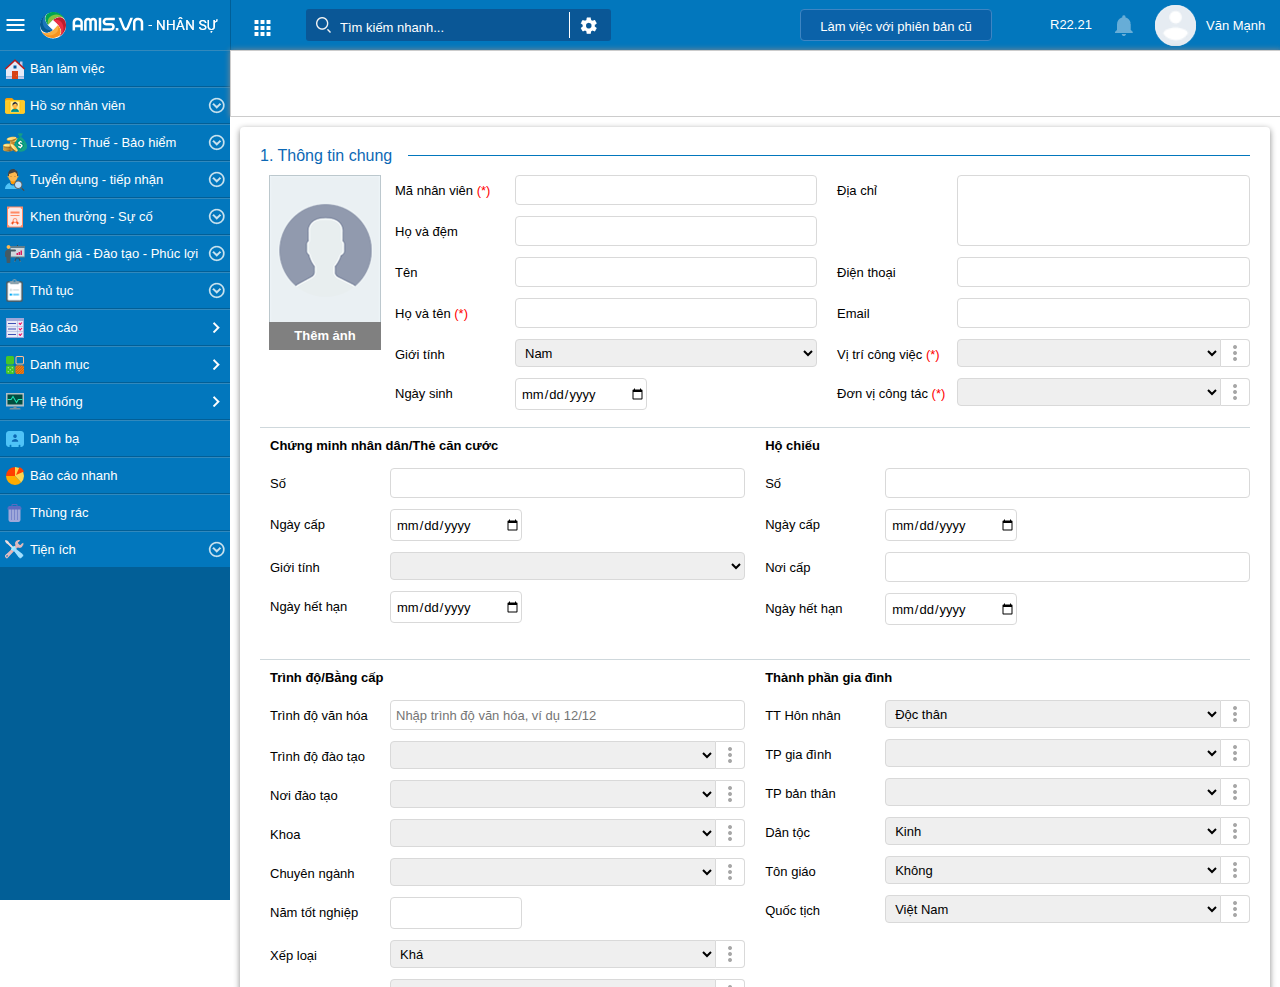
<file: MISA_WDT_HeroDev_F5/testAddBox.html>
<!DOCTYPE html>
<html>
<head>
    <meta charset="utf-8" />
    <link REL="SHORTCUT ICON" HREF="Contents/Images/shortcut.png">
    <title>AMIS.VN</title>
    <link href="CSS/home.css" rel="stylesheet" />
    <link rel="stylesheet" type="text/css" href="CSS/amis.css">
    <link rel="stylesheet" type="text/css" href="CSS/testAddInforLab01.css">
    <link rel="stylesheet" type="text/css" href="CSS/testAddBox.css">
</head>
<body>
    <div class="menu">
        <div class="header-menu">
            <div class="icon-left-header menu-header-left">
                <img id="icon-left-header" src="Contents/Images/category.png" />
            </div>
            <div class="logo menu-header-right menu-right">
                <img src="Contents/Images/logo.png" />
            </div>
            
        </div>
        <div class="list-menu">
            <ul>
                <li>
                    <div class="menu-li">
                        <div class="menu-icon menu-left">
                            <img src="Contents/Images/home.png" />
                        </div>
                        <div class="menu-text menu-right">
                            Bàn làm việc
                        </div>
                    </div>
                </li>
                <li>
                    <div class="menu-li menu-li-dropdown">
                        <div class="menu-icon menu-left">
                            <img src="Contents/Images/profile.png" />
                        </div>
                        <div class="menu-text menu-right">
                            Hồ sơ nhân viên
                            <span class="icon-menu-dropdown"></span>
                        </div>
                    </div>
                    <ul>
                        <li>
                            <div class="menu-li-ul-li">
                                <div class="menu-icon menu-left">
                                </div>
                                <div class="menu-text menu-right">
                                    Hồ sơ
                                </div>
                            </div>
                        </li>
                        <li>
                            <div class="menu-li-ul-li">
                                <div class="menu-icon menu-left">

                                </div>
                                <div class="menu-text menu-right">
                                    Hợp đồng
                                </div>
                            </div>
                        </li>
                        <li>
                            <div class="menu-li-ul-li">
                                <div class="menu-icon menu-left">

                                </div>
                                <div class="menu-text menu-right">
                                    Nhân viên tự cập nhật
                                </div>
                            </div>
                        </li>
                    </ul>
                </li>
                <li>
                    <div class="menu-li menu-li-dropdown">
                        <div class="menu-icon menu-left">
                            <img src="Contents/Images/salary.png" />
                        </div>
                        <div class="menu-text menu-right">
                            Lương - Thuế - Bảo hiểm
                            <span class="icon-menu-dropdown"></span>
                        </div>
                    </div>
                    <ul>
                        <li>
                            <div class="menu-li-ul-li">
                                <div class="menu-icon menu-left">

                                </div>
                                <div class="menu-text menu-right">
                                    Quản lý thời gian
                                    <span class="icon-drop-right"></span>
                                </div>
                            </div>
                        </li>
                        <li>
                            <div class="menu-li-ul-li">
                                <div class="menu-icon  menu-left">

                                </div>
                                <div class="menu-text  menu-right">
                                    Chấm công
                                    <span class="icon-drop-right"></span>
                                </div>
                            </div>
                        </li>
                        <li>
                            <div class="menu-li-ul-li">
                                <div class="menu-icon  menu-left">

                                </div>
                                <div class="menu-text  menu-right">
                                    Lương
                                    <span class="icon-drop-right"></span>
                                </div>
                            </div>
                        </li>
                        <li>
                            <div class="menu-li-ul-li">
                                <div class="menu-icon  menu-left">

                                </div>
                                <div class="menu-text  menu-right">
                                    Thuế
                                    <span class="icon-drop-right"></span>
                                </div>
                            </div>
                        </li>
                        <li>
                            <div class="menu-li-ul-li">
                                <div class="menu-icon  menu-left">

                                </div>
                                <div class="menu-text  menu-right">
                                    Bảo hiểm
                                    <span class="icon-drop-right"></span>
                                </div>
                            </div>
                        </li>
                    </ul>
                </li>
                <li>
                    <div class="menu-li menu-li-dropdown">
                        <div class="menu-icon menu-left">
                            <img src="Contents/Images/recruitment.png" />
                        </div>
                        <div class="menu-text menu-right">
                            Tuyển dụng - tiếp nhận
                            <span class="icon-menu-dropdown"></span>
                        </div>
                    </div>
                    <ul>
                        <li>
                            <div class="menu-li-ul-li">
                                <div class="menu-icon menu-left">

                                </div>
                                <div class="menu-text menu-right">
                                    Tuyển dụng
                                    <span class="icon-drop-right"></span>
                                </div>
                            </div>
                        </li>
                        <li>
                            <div class="menu-li-ul-li">
                                <div class="menu-icon  menu-left">

                                </div>
                                <div class="menu-text  menu-right">
                                    Tiếp nhận
                                </div>
                            </div>
                        </li>
                    </ul>
                </li>
                <li>
                    <div class="menu-li menu-li-dropdown">
                        <div class="menu-icon menu-left">
                            <img src="Contents/Images/accomplishment.png" />
                        </div>
                        <div class="menu-text menu-right">
                            Khen thưởng - Sự cố
                            <span class="icon-menu-dropdown"></span>
                        </div>
                    </div>
                    <ul>
                        <li>
                            <div class="menu-li-ul-li">
                                <div class="menu-icon menu-left">

                                </div>
                                <div class="menu-text menu-right">
                                    Khen thưởng
                                </div>
                            </div>
                        </li>
                        <li>
                            <div class="menu-li-ul-li">
                                <div class="menu-icon  menu-left">

                                </div>
                                <div class="menu-text  menu-right">
                                    Sự cố
                                </div>
                            </div>
                        </li>
                    </ul>
                </li>
                <li>
                    <div class="menu-li menu-li-dropdown">
                        <div class="menu-icon menu-left">
                            <img src="Contents/Images/train.png" />
                        </div>
                        <div class="menu-text menu-right">
                            Đánh giá - Đào tạo - Phúc lợi
                            <span class="icon-menu-dropdown"></span>
                        </div>
                    </div>
                    <ul>
                        <li>
                            <div class="menu-li-ul-li">
                                <div class="menu-icon menu-left">

                                </div>
                                <div class="menu-text menu-right">
                                    Đánh giá
                                </div>
                            </div>
                        </li>
                        <li>
                            <div class="menu-li-ul-li">
                                <div class="menu-icon  menu-left">

                                </div>
                                <div class="menu-text  menu-right">
                                    Đào tạo
                                    <span class="icon-drop-right"></span>
                                </div>
                            </div>
                        </li>
                        <li>
                            <div class="menu-li-ul-li">
                                <div class="menu-icon  menu-left">

                                </div>
                                <div class="menu-text  menu-right">
                                    Phúc lợi
                                </div>
                            </div>
                        </li>
                    </ul>
                </li>
                <li>
                    <div class="menu-li menu-li-dropdown">
                        <div class="menu-icon menu-left">
                            <img src="Contents/Images/procedure.png" />
                        </div>
                        <div class="menu-text menu-right">
                            Thủ tục
                            <span class="icon-menu-dropdown"></span>
                        </div>
                    </div>
                    <ul>
                        <li>
                            <div class="menu-li-ul-li">
                                <div class="menu-icon menu-left">

                                </div>
                                <div class="menu-text menu-right">
                                    Công tác
                                </div>
                            </div>
                        </li>
                        <li>
                            <div class="menu-li-ul-li">
                                <div class="menu-icon  menu-left">

                                </div>
                                <div class="menu-text  menu-right">
                                    Đồng phục &Aacute; bảo hộ
                                </div>
                            </div>
                        </li>
                        <li>
                            <div class="menu-li-ul-li">
                                <div class="menu-icon  menu-left">

                                </div>
                                <div class="menu-text  menu-right">
                                    Thôi việc
                                </div>
                            </div>
                        </li>
                    </ul>
                </li>
                <li>
                    <div class="menu-li">
                        <div class="menu-icon menu-left">
                            <img src="Contents/Images/report.png" />
                        </div>
                        <div class="menu-text menu-right">
                            Báo cáo
                            <span class="icon-drop-right"></span>
                        </div>
                    </div>
                </li>
                <li>
                    <div class="menu-li">
                        <div class="menu-icon menu-left">
                            <img src="Contents/Images/dictionary.png" />
                        </div>
                        <div class="menu-text menu-right">
                            Danh mục
                            <span class="icon-drop-right"></span>
                        </div>
                    </div>
                </li>
                <li>
                    <div class="menu-li">
                        <div class="menu-icon menu-left">
                            <img src="Contents/Images/task.png" />
                        </div>
                        <div class="menu-text menu-right">
                            Hệ thống
                            <span class="icon-drop-right"></span>
                        </div>
                    </div>
                </li>
                <li>
                    <div class="menu-li">
                        <div class="menu-icon menu-left icon-contact">
                            <img src="Contents/Images/contact.png" />
                        </div>
                        <div class="menu-text menu-right">
                            Danh bạ
                        </div>
                    </div>
                </li>
                <li>
                    <div class="menu-li">
                        <div class="menu-icon menu-left">
                            <img src="Contents/Images/menu-quick-report.png" />
                        </div>
                        <div class="menu-text menu-right">
                            Báo cáo nhanh
                        </div>
                    </div>
                </li>
                <li>
                    <div class="menu-li">
                        <div class="menu-icon menu-left">
                            <img src="Contents/Images/delete-24.png" />
                        </div>
                        <div class="menu-text menu-right">
                            Thùng rác
                        </div>
                    </div>
                </li>
                <li>
                    <div class="menu-li menu-li-dropdown">
                        <div class="menu-icon menu-left">
                            <img src="Contents/Images/utility.png" />
                        </div>
                        <div class="menu-text menu-right">
                            Tiện ích
                            <span class="icon-menu-dropdown"></span>
                        </div>
                    </div>
                    <ul>
                        <li>
                            <div class="menu-li-ul-li">
                                <div class="menu-icon menu-left">

                                </div>
                                <div class="menu-text menu-right">
                                    Lịch sử email
                                </div>
                            </div>
                        </li>
                    </ul>
                </li>
            </ul>
        </div>
    </div>
    <div class="main">
        <div class="nav-bar">
            <div class="nav-left">  
                <div class="catalog-application">
                    <img class="img-catalog-app" src="Contents/Images/app-icon.png">
                    <div class="triangle" style="display: none;"></div>
                    <div class="catalog-application-catalog" style="display: none;">
                        <div class="catalog-app-top">
                            <div class="line-item">
                                <div class="catalog-app-item">
                                    <img src="Contents/Images/imgCatalog/news_app.png">
                                    <div>Tin Tức</div>
                                </div>
                                <div class="catalog-app-item">
                                    <img src="Contents/Images/imgCatalog/accounting_app.png">
                                    <div>Kế toán</div>
                                </div>
                                <div class="catalog-app-item">
                                    <img src="Contents/Images/imgCatalog/crm_app.png">
                                    <div>Bán hàng</div>
                                </div>
                                <div class="catalog-app-item">
                                    <img src="Contents/Images/imgCatalog/hrm2_app.png">
                                    <div>Nhân sự</div>
                                </div>
                            </div>
                            <div class="line-item">
                                <div class="catalog-app-item">
                                    <img src="Contents/Images/imgCatalog/document_app.png">
                                    <div style="margin-top: 6px;">Tài liệu</div>
                                </div>
                                <div class="catalog-app-item">
                                    <img src="Contents/Images/imgCatalog/asset_app.png">
                                    <div>Tài sản</div>
                                </div>
                            </div>
                            
                        </div>
                        <div class="catalog-app-bottom">
                            <div class="line-item">
                                <div class="catalog-app-item">
                                    <img src="Contents/Images/imgCatalog/task_app.png">
                                    <div>Công việc</div>
                                </div>
                                <div class="catalog-app-item">
                                    <img src="Contents/Images/imgCatalog/email_app.png">
                                    <div style="margin-top: 9px;">Văn thư</div>
                                </div>
                                <div class="catalog-app-item">
                                    <img src="Contents/Images/imgCatalog/initiative_app.png">
                                    <div>Sáng kiến</div>
                                </div>
                                <div class="catalog-app-item">
                                    <img src="Contents/Images/imgCatalog/download_app.png">
                                    <div>Download</div>
                                </div>
                            </div>
                            <div class="line-item">
                                <div class="catalog-app-item">
                                    <img src="Contents/Images/imgCatalog/contact_app.png">
                                    <div>Danh bạ</div>
                                </div>
                                <div class="catalog-app-item">
                                    <img src="Contents/Images/imgCatalog/picture_app.png">
                                    <div>Kho ảnh</div>
                                </div>
                                <div class="catalog-app-item">
                                    <img src="Contents/Images/imgCatalog/video_app.png">
                                    <div>Kho phim</div>
                                </div>
                                <div class="catalog-app-item">
                                    <img src="Contents/Images/imgCatalog/knowledge_app.png">
                                    <div>Tri thức</div>
                                </div>
                            </div>
                            <div class="line-item">
                                <div class="catalog-app-item">
                                    <img src="Contents/Images/imgCatalog/config_website_app.png">
                                    <div>Website</div>
                                </div>
                            </div>
                        </div>
                    </div>
                </div>
                <div class="nav-search">
                    <div class="search-box">
                        <div class="icon-search">
                            <img src="Contents/Images/search.png">
                        </div>

                        <input id="ip-search" type="text" placeholder="Tìm kiếm nhanh...">

                        <div class="setting-search">
                            <img src="Contents/Images/qs-setting.png">
                        </div>
                        <div class="setting-dialog" style="display: none;">
                            <div class="setting-dialog-head">Tìm kiếm theo:</div>
                            <div class="setting-dialog-checkbox">
                                <input type="checkbox" name="" checked>
                                <label>Mã nhân viên</label>
                            </div>
                            <div class="setting-dialog-checkbox">
                                <input type="checkbox" name="" checked>
                                <label>Họ và tên</label>
                            </div>
                            <div class="setting-dialog-checkbox">
                                <input type="checkbox" name="" checked>
                                <label>ĐT di động</label>
                            </div>
                            <div class="setting-dialog-checkbox">
                                <input type="checkbox" name="" checked>
                                <label>Email cơ quan</label>
                            </div>
                            <div class="setting-dialog-checkbox">
                                <input type="checkbox" name="" checked>
                                <label>Số CMND/Thẻ căn cước</label>
                            </div>
                            <div class="setting-dialog-checkbox">
                                <input type="checkbox" name="" checked>
                                <label>Số hộ chiếu</label>
                            </div>
                            <div class="setting-dialog-checkbox">
                                <input type="checkbox" name="">
                                <label>Vị trí công tác</label>
                            </div>
                            <div class="setting-dialog-checkbox">
                                <input type="checkbox" name="">
                                <label>Chức danh</label>
                            </div>
                            <div class="setting-dialog-checkbox">
                                <input type="checkbox" name="">
                                <label>Đơn vị công tác</label>
                            </div>
                            <div class="setting-dialog-checkbox">
                                <input type="checkbox" name="">
                                <label>MST cá nhân</label>
                            </div>
                            <div class="setting-dialog-checkbox">
                                <input type="checkbox" name="">
                                <label>Số sổ BHXH</label>
                            </div>
                            <div class="setting-dialog-checkbox" style="padding-bottom: 20px;">
                                <input type="checkbox" name="">
                                <label>Số thẻ BHYT</label>
                            </div>
                        </div>
                    </div>
                </div>
            </div>
            
            <!-- <div class="nav-panel-l-r"></div> -->

            <div class="nav-right" style="display:flex;">
                <div class="r-version">
                    <div style="height: 9px"></div>
                    Làm việc với phiên bản cũ
                    
                </div>
                <div class="r-version-text">
                    R22.21
                </div>
                <div class="r-ring">
                    <img src="Contents/Images/notification.png">
                </div>
                
                <div class="r-user">
                    <div class="r-user-img">
                        <img src="Contents/Images/ImageHandler.png">
                    </div>
                    <span>Văn Mạnh</span>
                </div>
                <div class="r-user-profile" style="display:none;">
                    <div class="r-user-profile-head">
                        <div class="panel-r-user"></div>
                        Nguyễn Văn Mạnh
                    </div>
                    <div class="r-user-profile-item">
                        <div class="panel-r-user"></div>
                        Trang tin của tôi
                    </div>
                    <div class="r-user-profile-item">
                        <div class="panel-r-user"></div>
                        Thay đổi mật khẩu
                    </div>
                    <div class="r-user-profile-item">
                        <div class="panel-r-user"></div>
                        Phiên đăng nhập của tôi
                    </div>
                    <div class="r-user-profile-item">
                        <div class="panel-r-user"></div>
                        Thông báo từ hệ thống
                    </div>
                    <div class="r-user-profile-out">
                        <div style="margin-top: 10px;display: flex">
                            <img src="Contents/Images/logout-icon.png" style="height: 16px;">
                            <div class="out-text">Đăng xuất</div>
                        </div>
                        
                    </div>
                </div>
            </div>
        </div>
    </div>


    <div class="box-content">
        <div class="box-title">
        
        </div>
        <div class="box-body">
            <div class="box-body-frame">
                <div class="general-information-header" style="display: flex;">
                    <div>1. Thông tin chung</div>
                    <div class="G-I-header-line"></div>
                </div>
                <div class="general-information-body">
                    <div class="G-I-body-seft">
                        <div class="G-I-body-seft-img-user">
                            <img src="Contents/Images/ImageHandler (1).png">
                            <button class="btn-choser">Thêm ảnh</button>
                        </div>

                        <div class="G-I-body-seft-center">
                            <div class="div-form-input">
                                <div class="label-input">Mã nhân viên
                                    <span class="text-note-obligatory">(*)</span>
                                </div>
                                <input class="form-input" requiredInput="true" type="text"></input>
                            </div>
                            <div class="div-form-input">
                                <div class="label-input">Họ và đệm</div>
                                <input class="form-input" type="text"></input>
                            </div>
                            <div class="div-form-input">
                                <div class="label-input">Tên</div>
                                <input class="form-input" type="text"></input>
                            </div>
                            <div class="div-form-input">
                                <div class="label-input">Họ và tên
                                    <span class="text-note-obligatory">(*)</span>
                                </div>
                                <input class="form-input" requiredInput="true" type="text"></input>
                            </div>
                            <div class="div-form-input">
                                <div class="label-input">Giới tính</div>
                                <select name="" id="" class="form-input">
                                    <option>Nam</option>
                                    <option>Nữ</option>
                                </select>
                            </div>
                            <div class="div-form-input">
                                <div class="label-input">Ngày sinh</div>
                                <input class="form-input date-input" type="date"></input>
                            </div>
                        </div>

                        <div class="G-I-body-seft-right">
                            <div class="div-form-input">
                                <div class="label-input">Địa chỉ</div>
                                <textarea class="form-input form-adsress" type="text"></textarea>
                            </div>
                            <div class="div-form-input">
                                <div class="label-input">Điện thoại</div>
                                <input class="form-input" type="text"></input>
                            </div>
                            <div class="div-form-input">
                                <div class="label-input">Email</div>
                                <input class="form-input" type="text"></input>
                            </div>

                            <div class="div-form-input">
                                <div class="label-input">Vị trí công việc
                                    <span class="text-note-obligatory">(*)</span>
                                </div>
                                <div class="select-more">
                                    <select requiredInput="true" id="" class="form-input" 
                                    style="border-top-right-radius:0px;border-bottom-right-radius: 0px;">    <option></option>
                                        <option>NV001-Giám đốc</option>
                                        <option>NV002-Trưởng phòng</option>
                                        <option>NV003-Nhân viên hành chính</option>
                                        <option>NV004-Nhân viên PTPM</option>
                                        <option>NV005-Nhân viên</option>
                                    </select>
                                    <div class="select-more-img" id="job-position">
                                        <img src="Contents/Images/more.png">
                                    </div>
                                </div>
                            </div>
                            <div class="div-form-input">
                                <div class="label-input">Đơn vị công tác
                                    <span class="text-note-obligatory">(*)</span>
                                </div>
                                <div class="select-more">
                                    <select requiredInput="true" id="" class="form-input" 
                                    style="border-top-right-radius:0px;border-bottom-right-radius: 0px;">    <option></option>
                                        <option>Công ty Cổ phần MISA</option>
                                        <option>MISA-Phòng hành chính tổng hợp</option>
                                        <option>MISA-Trung tâm phát triển phần mềm</option>
                                    </select>
                                    <div class="select-more-img" id="work-unit">
                                        <img src="Contents/Images/more.png">
                                    </div>
                                </div>
                            </div>
                        </div>
                    </div>
                    <div class="G-I-body-identification">
                        <div class="G-I-body-id-left">
                            <label><strong>Chứng minh nhân dân/Thẻ căn cước</strong></label>
                            <div class="div-form-input" style="margin-top : 15px;">
                                <div class="label-input">Số</div>
                                <input class="form-input" type="text"></input>
                            </div>
                            <div class="div-form-input">
                                <div class="label-input">Ngày cấp</div>
                                <input class="form-input date-input" type="date"></input>
                            </div>
                            <div class="div-form-input">
                                <div class="label-input">Giới tính</div>
                                <select name="" id="" class="form-input" >
                                    <option></option>
                                    <option>Hải Phòng</option>
                                    <option>Hà Nội</option>
                                    <option>Hồ Chí Minh</option>
                                    <option>Đà Nẵng</option>
                                    <option>An Giang</option>
                                    <option>Bà rịa-Vũng tàu</option>
                                    <option>Cần Thơ</option>
                                    <option>Huế</option>
                                    <option>Hòa Bình</option>
                                    <option>Thanh Hóa</option>
                                </select>
                            </div>
                            <div class="div-form-input">
                                <div class="label-input">Ngày hết hạn</div>
                                <input class="form-input date-input" type="date"></input>
                            </div>
                        </div>
                        <div class="G-I-body-id-right">
                            <label><strong>Hộ chiếu</strong></label>
                            <div class="div-form-input" style="margin-top : 15px;">
                                <div class="label-input">Số</div>
                                <input class="form-input" type="text"></input>
                            </div>
                            <div class="div-form-input">
                                <div class="label-input">Ngày cấp</div>
                                <input class="form-input date-input" type="date"></input>
                            </div>
                            <div class="div-form-input">
                                <div class="label-input">Nơi cấp</div>
                                <input class="form-input" type="text"></input>
                            </div>
                            <div class="div-form-input">
                                <div class="label-input">Ngày hết hạn</div>
                                <input class="form-input date-input" type="date"></input>
                            </div>
                        </div>
                    </div>
                    <div class="G-I-body-acedemic-level">
                        <div class="G-I-body-ace-left">
                            <label><strong>Trình độ/Bằng cấp</strong></label>
                            <div class="div-form-input" style="margin-top : 15px;">
                                <div class="label-input">Trình độ văn hóa</div>
                                <input class="form-input" type="text" placeholder="Nhập trình độ văn hóa, ví dụ 12/12"></input>
                            </div>
                            <div class="div-form-input">
                                <div class="label-input">Trình độ đào tạo</div>
                                <div class="select-more" >
                                    <select name=""  class="form-input" 
                                    style="border-top-right-radius:0px;border-bottom-right-radius: 0px;">    <option></option>
                                        <option>Đại học</option>
                                        <option>Cao đẳng</option>
                                        <option>Trung cấp</option>
                                        <option>Thạc sĩ</option>
                                        <option>Tiến sĩ</option>
                                        <option>Nghề</option>
                                        <option>Cao đẳng nghề</option>
                                        <option>Trung cấp nghề</option>
                                        <option>Sơ cấp nghề</option>
                                    </select>
                                    <div class="select-more-img" id="degree-training">
                                        <img src="Contents/Images/more.png">
                                    </div>
                                </div>
                            </div>
                            <div class="div-form-input">
                                <div class="label-input">Nơi đào tạo</div>
                                <div class="select-more">
                                    <select name="" class="form-input" 
                                    style="border-top-right-radius:0px;border-bottom-right-radius: 0px;">    <option></option>
                                        <option>HV Tài chính</option>
                                        <option>ĐH Bách khoa</option>
                                        <option>ĐH Quốc gia</option>
                                        <option>ĐH Thương mại</option>
                                        <option>ĐH Ngoại thương</option>
                                        <option>ĐH FPT</option>
                                        <option>ĐH Hà nội</option>
                                        <option>HV Ngân hàng</option>
                                    </select>
                                    <div class="select-more-img" id="training-places">
                                        <img src="Contents/Images/more.png">
                                    </div>
                                </div>
                            </div>
                            <div class="div-form-input">
                                <div class="label-input">Khoa</div>
                                <div class="select-more">
                                    <select name="" class="form-input" 
                                    style="border-top-right-radius:0px;border-bottom-right-radius: 0px;">    <option></option>
                                        <option>Bảo hiểm</option>
                                        <option>Dệt may</option>
                                        <option>Kế toán</option>
                                        <option>Kiểm toán</option>
                                        <option>Kinh tế quản lí</option>
                                        <option>Ngoại ngữ</option>
                                        <option>Ngân hàng</option>
                                        <option>Quản trị kinh doanh</option>
                                    </select>
                                    <div class="select-more-img" id="faculty-training">
                                        <img src="Contents/Images/more.png">
                                    </div>
                                </div>
                            </div>
                            <div class="div-form-input">
                                <div class="label-input">Chuyên ngành</div>
                                <div class="select-more">
                                    <select name="" id="" class="form-input" 
                                    style="border-top-right-radius:0px;border-bottom-right-radius: 0px;">    <option></option>
                                        <option>Công nghệ phần mềm</option>
                                        <option>Kế toán</option>
                                        <option>Kiểm toán</option>
                                        <option>Ngân hàng</option>
                                        <option>Hệ thống thông tin</option>
                                    </select>
                                    <div class="select-more-img" id="specialized">
                                        <img src="Contents/Images/more.png">
                                    </div>
                                </div>
                            </div>
                            <div class="div-form-input">
                                <div class="label-input">Năm tốt nghiệp</div>
                                <input class="form-input date-input" type="""></input>
                            </div>
                            <div class="div-form-input">
                                <div class="label-input">Xếp loại</div>
                                <div class="select-more">
                                    <select name="" id="" class="form-input" 
                                    style="border-top-right-radius:0px;border-bottom-right-radius: 0px;">    
                                        <option>Khá</option>
                                        <option>Giỏi</option>
                                        <option>Trung bình khá</option>
                                    </select>
                                    <div class="select-more-img" id="classification">
                                        <img src="Contents/Images/more.png">
                                    </div>
                                </div>
                            </div>
                            <div class="div-form-input">
                                <div class="label-input">Nghề nghiệp</div>
                                <div class="select-more">
                                    <select name="" class="form-input" 
                                    style="border-top-right-radius:0px;border-bottom-right-radius: 0px;">    <option></option>
                                        <option>Bác sỹ</option>
                                        <option>Công nhân</option>
                                        <option>Kế toán</option>
                                        <option>Kỹ sư</option>
                                        <option>Lái xe</option>
                                        <option>Nông dân</option>
                                        <option>Y tá</option>

                                    </select>
                                    <div class="select-more-img" id="job-select">
                                        <img src="Contents/Images/more.png">
                                    </div>
                                </div>
                            </div>
                            
                        </div>
                        <div class="G-I-body-ace-right">
                            <label><strong>Thành phần gia đình</strong></label>

                            <div class="div-form-input" style="margin-top : 15px;">
                                <div class="label-input">TT Hôn nhân</div>
                                <div class="select-more">
                                    <select name="" id="" class="form-input" 
                                    style="border-top-right-radius:0px;border-bottom-right-radius: 0px;">    
                                        <option>Độc thân</option>
                                        <option>Đã có gia đình</option>
                                        <option>Li dị</option>
                                        <option>Chưa xác định</option>
                                    </select>
                                    <div class="select-more-img" id="marital-status">
                                        <img src="Contents/Images/more.png">
                                    </div>
                                </div>
                            </div>
                            <div class="div-form-input">
                                <div class="label-input">TP gia đình</div>
                                <div class="select-more">
                                    <select name="" id="" class="form-input" 
                                    style="border-top-right-radius:0px;border-bottom-right-radius: 0px;">    <option></option>
                                        <option>Bần nông</option>
                                        <option>Bộ đội</option>
                                        <option>Cố nông</option>
                                        <option>Dân nghèo</option>
                                        <option>Tiểu tư sản</option>
                                        <option>Trung nông</option>
                                    </select>
                                    <div class="select-more-img" id="ingredient-family">
                                        <img src="Contents/Images/more.png">
                                    </div>
                                </div>
                            </div>
                            <div class="div-form-input">
                                <div class="label-input">TP bản thân</div>
                                <div class="select-more">
                                    <select name="" id="" class="form-input" 
                                    style="border-top-right-radius:0px;border-bottom-right-radius: 0px;">    <option></option>
                                        <option>Bộ đội</option>
                                        <option>Chủ doanh nghiệp</option>
                                        <option>Công chức</option>
                                        <option>Công nhân</option>
                                        <option>Nhà báo</option>
                                        <option>Nhà văn</option>
                                    </select>
                                    <div class="select-more-img" id="ingredient-seft">
                                        <img src="Contents/Images/more.png">
                                    </div>
                                </div>
                            </div>
                            <div class="div-form-input">
                                <div class="label-input">Dân tộc</div>
                                <div class="select-more">
                                    <select name="" id="" class="form-input" 
                                    style="border-top-right-radius:0px;border-bottom-right-radius: 0px;">    
                                        <option>Kinh</option>
                                        <option>Thái</option>
                                    </select>
                                    <div class="select-more-img" id="nation">
                                        <img src="Contents/Images/more.png">
                                    </div>
                                </div>
                            </div>
                            <div class="div-form-input" >
                                <div class="label-input">Tôn giáo</div>
                                <div class="select-more">
                                    <select name="" id="" class="form-input" 
                                    style="border-top-right-radius:0px;border-bottom-right-radius: 0px;">    
                                        <option>Không</option>
                                        <option>Phật giáo</option>
                                        <option>Tin lành</option>
                                        <option>Hồi giáo</option>
                                        <option>Thiên chúa</option>
                                    </select>
                                    <div class="select-more-img" id="religion">
                                        <img src="Contents/Images/more.png">
                                    </div>
                                </div>
                            </div>
                            <div class="div-form-input">
                                <div class="label-input">Quốc tịch</div>
                                <div class="select-more">
                                    <select name="" class="form-input" 
                                    style="border-top-right-radius:0px;border-bottom-right-radius: 0px;">    
                                        <option>Việt Nam</option>
                                        <option>Angola</option>
                                        <option>Afghanistan</option>
                                        <option>Algeria</option>
                                        <option>Japan</option>
                                        <option>France</option>
                                        <option>Spain</option>
                                        <option>Mỹ</option>
                                        <option>Bermuda</option>
                                    </select>
                                    <div class="select-more-img" id="nationality">
                                        <img src="Contents/Images/more.png">
                                    </div>
                                </div>
                            </div>

                        </div>
                    </div>
                </div>
            </div>

            <div class="box-body-frame">
                
            </div>
            <div class="box-body-frame">
                
            </div>
        </div>
    </div>
    
    <!-- box-for-input -->
    <div id="box-job-position" style="display: none;">
        <div class="div-background-box-input"></div>
        <div class="box-table-input">
            <div class="bti-header">
                <p>Vị trí công việc</p>
                <div class="max-close-box">
                    <div class="maxsize"></div>
                    <div class="close-box" title="Đóng"></div>
                </div>
            </div>
            <div class="bti-content">
                
            </div>
            <div class="bti-footer">
                <button class="btn-bti-footer bg-help">
                    <span>Giúp</span>
                </button>
                <button class="btn-bti-footer bg-select">
                    <span>Chọn</span>
                </button>
                <button class="btn-bti-footer bg-add">
                    <span>Thêm</span>
                </button>
                <button class="btn-bti-footer bg-repair">
                    <span>Sửa</span>
                </button>
                <button class="btn-bti-footer bg-delete">
                    <span>Xóa</span>
                </button>
                <button class="btn-bti-footer bg-close close-box">
                    <span>Đóng</span>
                </button>
            </div>
        </div>
    </div>
    <div id="box-work-unit" style="display: none;">
        <div class="div-background-box-input"></div>
        <div class="box-table-input">
            <div class="bti-header">
                <p>Đơn vị công tác</p>
                <div class="max-close-box">
                    <div class="maxsize"></div>
                    <div class="close-box" title="Đóng"></div>
                </div>
            </div>
            <div class="bti-content">
                
            </div>
            <div class="bti-footer">
                <button class="btn-bti-footer bg-help">
                    <span>Giúp</span>
                </button>
                <button class="btn-bti-footer bg-select">
                    <span>Chọn</span>
                </button>
                <button class="btn-bti-footer bg-add">
                    <span>Thêm</span>
                </button>
                <button class="btn-bti-footer bg-repair">
                    <span>Sửa</span>
                </button>
                <button class="btn-bti-footer bg-delete">
                    <span>Xóa</span>
                </button>
                <button class="btn-bti-footer bg-close close-box">
                    <span>Đóng</span>
                </button>
            </div>
        </div>
    </div>
    <div id="box-degree-training" style="display: none;">
        <div class="div-background-box-input"></div>
        <div class="box-table-input">
            <div class="bti-header">
                <p>Trình độ đào tạo</p>
                <div class="max-close-box">
                    <div class="maxsize"></div>
                    <div class="close-box" title="Đóng"></div>
                </div>
            </div>
            <div class="bti-content">
                
            </div>
            <div class="bti-footer">
                <button class="btn-bti-footer bg-help">
                    <span>Giúp</span>
                </button>
                <button class="btn-bti-footer bg-select">
                    <span>Chọn</span>
                </button>
                <button class="btn-bti-footer bg-add">
                    <span>Thêm</span>
                </button>
                <button class="btn-bti-footer bg-repair">
                    <span>Sửa</span>
                </button>
                <button class="btn-bti-footer bg-delete">
                    <span>Xóa</span>
                </button>
                <button class="btn-bti-footer bg-close close-box">
                    <span>Đóng</span>
                </button>
            </div>
        </div>
    </div>
    <div id="box-training-places" style="display: none;">
        <div class="div-background-box-input"></div>
        <div class="box-table-input">
            <div class="bti-header">
                <p>Nơi đào tạo</p>
                <div class="max-close-box">
                    <div class="maxsize"></div>
                    <div class="close-box" title="Đóng"></div>
                </div>
            </div>
            <div class="bti-content">
                
            </div>
            <div class="bti-footer">
                <button class="btn-bti-footer bg-help">
                    <span>Giúp</span>
                </button>
                <button class="btn-bti-footer bg-select">
                    <span>Chọn</span>
                </button>
                <button class="btn-bti-footer bg-add">
                    <span>Thêm</span>
                </button>
                <button class="btn-bti-footer bg-repair">
                    <span>Sửa</span>
                </button>
                <button class="btn-bti-footer bg-delete">
                    <span>Xóa</span>
                </button>
                <button class="btn-bti-footer bg-close close-box">
                    <span>Đóng</span>
                </button>
            </div>
        </div>
    </div>
    <div id="box-faculty-training" style="display: none;">
        <div class="div-background-box-input"></div>
        <div class="box-table-input">
            <div class="bti-header">
                <p>Khoa đào tạo</p>
                <div class="max-close-box">
                    <div class="maxsize"></div>
                    <div class="close-box" title="Đóng"></div>
                </div>
            </div>
            <div class="bti-content">
                
            </div>
            <div class="bti-footer">
                <button class="btn-bti-footer bg-help">
                    <span>Giúp</span>
                </button>
                <button class="btn-bti-footer bg-select">
                    <span>Chọn</span>
                </button>
                <button class="btn-bti-footer bg-add">
                    <span>Thêm</span>
                </button>
                <button class="btn-bti-footer bg-repair">
                    <span>Sửa</span>
                </button>
                <button class="btn-bti-footer bg-delete">
                    <span>Xóa</span>
                </button>
                <button class="btn-bti-footer bg-close close-box">
                    <span>Đóng</span>
                </button>
            </div>
        </div>
    </div>
    <div id="box-specialized" style="display: none;">
        <div class="div-background-box-input"></div>
        <div class="box-table-input">
            <div class="bti-header">
                <p>Chuyên ngành</p>
                <div class="max-close-box">
                    <div class="maxsize"></div>
                    <div class="close-box" title="Đóng"></div>
                </div>
            </div>
            <div class="bti-content">
                
            </div>
            <div class="bti-footer">
                <button class="btn-bti-footer bg-help">
                    <span>Giúp</span>
                </button>
                <button class="btn-bti-footer bg-select">
                    <span>Chọn</span>
                </button>
                <button class="btn-bti-footer bg-add">
                    <span>Thêm</span>
                </button>
                <button class="btn-bti-footer bg-repair">
                    <span>Sửa</span>
                </button>
                <button class="btn-bti-footer bg-delete">
                    <span>Xóa</span>
                </button>
                <button class="btn-bti-footer bg-close close-box">
                    <span>Đóng</span>
                </button>
            </div>
        </div>
    </div>
    <div id="box-classification" style="display: none;">
        <div class="div-background-box-input"></div>
        <div class="box-table-input">
            <div class="bti-header">
                <p>Xếp loại</p>
                <div class="max-close-box">
                    <div class="maxsize"></div>
                    <div class="close-box" title="Đóng"></div>
                </div>
            </div>
            <div class="bti-content">
                
            </div>
            <div class="bti-footer">
                <button class="btn-bti-footer bg-help">
                    <span>Giúp</span>
                </button>
                <button class="btn-bti-footer bg-select">
                    <span>Chọn</span>
                </button>
                <button class="btn-bti-footer bg-add">
                    <span>Thêm</span>
                </button>
                <button class="btn-bti-footer bg-repair">
                    <span>Sửa</span>
                </button>
                <button class="btn-bti-footer bg-delete">
                    <span>Xóa</span>
                </button>
                <button class="btn-bti-footer bg-close close-box">
                    <span>Đóng</span>
                </button>
            </div>
        </div>
    </div>
    <div id="box-job" style="display: none;">
        <div class="div-background-box-input"></div>
        <div class="box-table-input">
            <div class="bti-header">
                <p>Nghề nghiệp</p>
                <div class="max-close-box">
                    <div class="maxsize"></div>
                    <div class="close-box" title="Đóng"></div>
                </div>
            </div>
            <div class="bti-content">
                
            </div>
            <div class="bti-footer">
                <button class="btn-bti-footer bg-help">
                    <span>Giúp</span>
                </button>
                <button class="btn-bti-footer bg-select">
                    <span>Chọn</span>
                </button>
                <button class="btn-bti-footer bg-add">
                    <span>Thêm</span>
                </button>
                <button class="btn-bti-footer bg-repair">
                    <span>Sửa</span>
                </button>
                <button class="btn-bti-footer bg-delete">
                    <span>Xóa</span>
                </button>
                <button class="btn-bti-footer bg-close close-box">
                    <span>Đóng</span>
                </button>
            </div>
        </div>
    </div>
    <div id="box-marital-status" style="display: none;">
        <div class="div-background-box-input"></div>
        <div class="box-table-input">
            <div class="bti-header">
                <p>Tình trạng hôn nhân</p>
                <div class="max-close-box">
                    <div class="maxsize"></div>
                    <div class="close-box" title="Đóng"></div>
                </div>
            </div>
            <div class="bti-content">
                
            </div>
            <div class="bti-footer">
                <button class="btn-bti-footer bg-help">
                    <span>Giúp</span>
                </button>
                <button class="btn-bti-footer bg-select">
                    <span>Chọn</span>
                </button>
                <button class="btn-bti-footer bg-add">
                    <span>Thêm</span>
                </button>
                <button class="btn-bti-footer bg-repair">
                    <span>Sửa</span>
                </button>
                <button class="btn-bti-footer bg-delete">
                    <span>Xóa</span>
                </button>
                <button class="btn-bti-footer bg-close close-box">
                    <span>Đóng</span>
                </button>
            </div>
        </div>
    </div>
    <div id="box-ingredient-family" style="display: none;">
        <div class="div-background-box-input"></div>
        <div class="box-table-input">
            <div class="bti-header">
                <p>Thành phần gia đình</p>
                <div class="max-close-box">
                    <div class="maxsize"></div>
                    <div class="close-box" title="Đóng"></div>
                </div>
            </div>
            <div class="bti-content">
                
            </div>
            <div class="bti-footer">
                <button class="btn-bti-footer bg-help">
                    <span>Giúp</span>
                </button>
                <button class="btn-bti-footer bg-select">
                    <span>Chọn</span>
                </button>
                <button class="btn-bti-footer bg-add">
                    <span>Thêm</span>
                </button>
                <button class="btn-bti-footer bg-repair">
                    <span>Sửa</span>
                </button>
                <button class="btn-bti-footer bg-delete">
                    <span>Xóa</span>
                </button>
                <button class="btn-bti-footer bg-close close-box">
                    <span>Đóng</span>
                </button>
            </div>
        </div>
    </div>
    <div id="box-ingredient-seft" style="display: none;">
        <div class="div-background-box-input"></div>
        <div class="box-table-input">
            <div class="bti-header">
                <p>Thành phần bản thân</p>
                <div class="max-close-box">
                    <div class="maxsize"></div>
                    <div class="close-box" title="Đóng"></div>
                </div>
            </div>
            <div class="bti-content">
                
            </div>
            <div class="bti-footer">
                <button class="btn-bti-footer bg-help">
                    <span>Giúp</span>
                </button>
                <button class="btn-bti-footer bg-select">
                    <span>Chọn</span>
                </button>
                <button class="btn-bti-footer bg-add">
                    <span>Thêm</span>
                </button>
                <button class="btn-bti-footer bg-repair">
                    <span>Sửa</span>
                </button>
                <button class="btn-bti-footer bg-delete">
                    <span>Xóa</span>
                </button>
                <button class="btn-bti-footer bg-close close-box">
                    <span>Đóng</span>
                </button>
            </div>
        </div>
    </div>
    <div id="box-nation" style="display: none;">
        <div class="div-background-box-input"></div>
        <div class="box-table-input">
            <div class="bti-header">
                <p>Dân tộc</p>
                <div class="max-close-box">
                    <div class="maxsize"></div>
                    <div class="close-box" title="Đóng"></div>
                </div>
            </div>
            <div class="bti-content">
                
            </div>
            <div class="bti-footer">
                <button class="btn-bti-footer bg-help">
                    <span>Giúp</span>
                </button>
                <button class="btn-bti-footer bg-select">
                    <span>Chọn</span>
                </button>
                <button class="btn-bti-footer bg-add">
                    <span>Thêm</span>
                </button>
                <button class="btn-bti-footer bg-repair">
                    <span>Sửa</span>
                </button>
                <button class="btn-bti-footer bg-delete">
                    <span>Xóa</span>
                </button>
                <button class="btn-bti-footer bg-close close-box">
                    <span>Đóng</span>
                </button>
            </div>
        </div>
    </div>
    <div id="box-religion" style="display: none;">
        <div class="div-background-box-input"></div>
        <div class="box-table-input">
            <div class="bti-header">
                <p>Tôn giáo</p>
                <div class="max-close-box">
                    <div class="maxsize"></div>
                    <div class="close-box" title="Đóng"></div>
                </div>
            </div>
            <div class="bti-content">
                
            </div>
            <div class="bti-footer">
                <button class="btn-bti-footer bg-help">
                    <span>Giúp</span>
                </button>
                <button class="btn-bti-footer bg-select">
                    <span>Chọn</span>
                </button>
                <button class="btn-bti-footer bg-add">
                    <span>Thêm</span>
                </button>
                <button class="btn-bti-footer bg-repair">
                    <span>Sửa</span>
                </button>
                <button class="btn-bti-footer bg-delete">
                    <span>Xóa</span>
                </button>
                <button class="btn-bti-footer bg-close close-box">
                    <span>Đóng</span>
                </button>
            </div>
        </div>
    </div>
    <div id="box-nationality" style="display: none;">
        <div class="div-background-box-input"></div>
        <div class="box-table-input">
            <div class="bti-header">
                <p>Quốc tịch</p>
                <div class="max-close-box">
                    <div class="maxsize"></div>
                    <div class="close-box" title="Đóng"></div>
                </div>
            </div>
            <div class="bti-content">
                
            </div>
            <div class="bti-footer">
                <button class="btn-bti-footer bg-help">
                    <span>Giúp</span>
                </button>
                <button class="btn-bti-footer bg-select">
                    <span>Chọn</span>
                </button>
                <button class="btn-bti-footer bg-add">
                    <span>Thêm</span>
                </button>
                <button class="btn-bti-footer bg-repair">
                    <span>Sửa</span>
                </button>
                <button class="btn-bti-footer bg-delete">
                    <span>Xóa</span>
                </button>
                <button class="btn-bti-footer bg-close close-box">
                    <span>Đóng</span>
                </button>
            </div>
        </div>
    </div>
    <!-- finish-box -->

    <script src="Scripts/jquery-3.3.1.js"></script>
    <script src="Scripts/home.js"></script>
    <script src="Scripts/amis.js"></script>
    <script src="Scripts/testAddBox.js"></script>
</body>
</html>
</file>
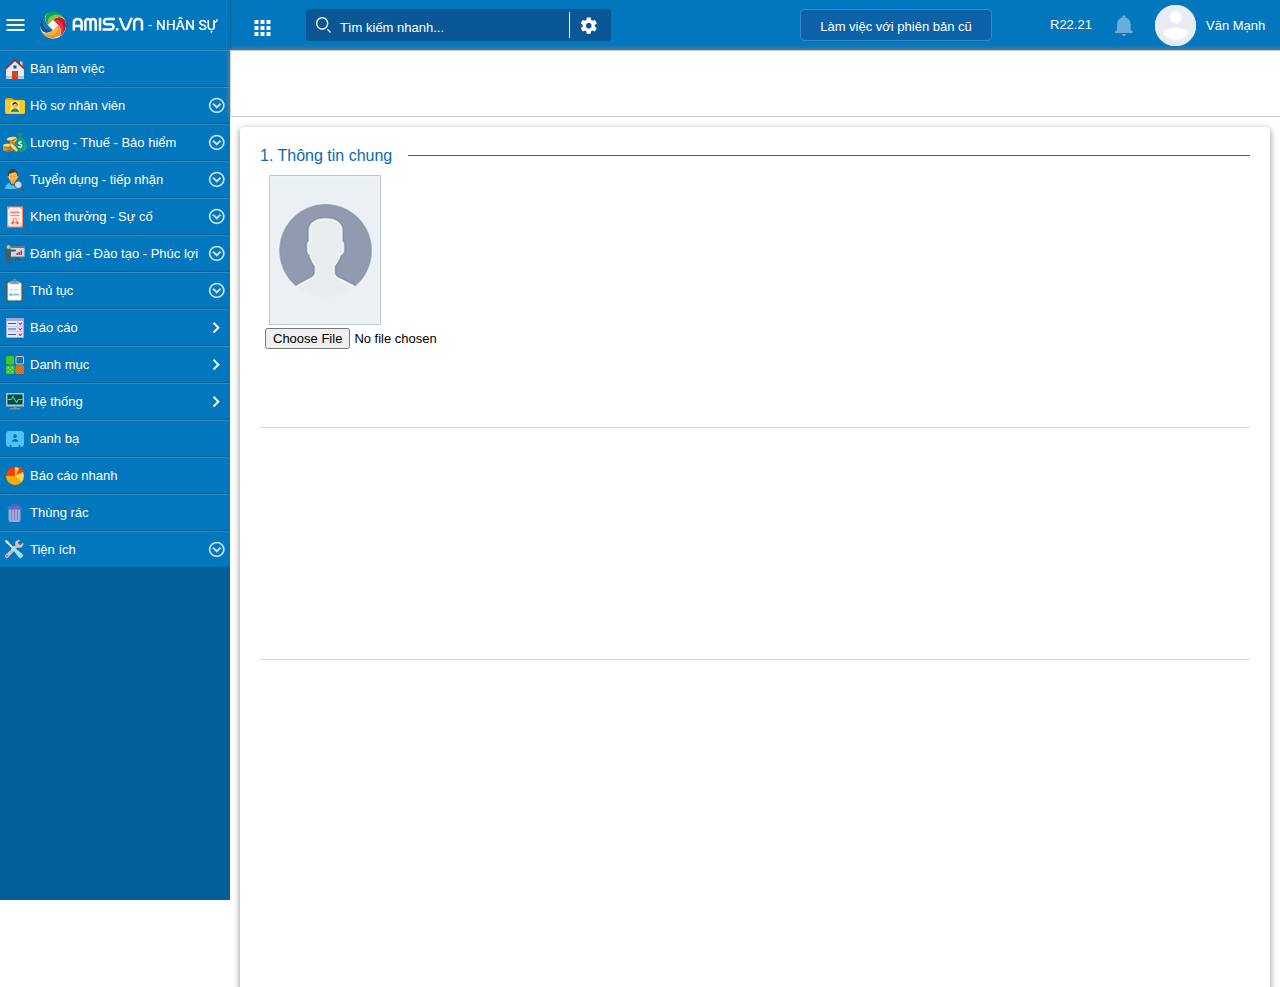
<file: MISA_WDT_HeroDev_F5/testAddInforLab01.html>
<!DOCTYPE html>
<html>
<head>
    <meta charset="utf-8" />
    <link REL="SHORTCUT ICON" HREF="Contents/Images/shortcut.png">
    <title>AMIS.VN</title>
    <link href="CSS/home.css" rel="stylesheet" />
    <link rel="stylesheet" type="text/css" href="CSS/amis.css">
    <link rel="stylesheet" type="text/css" href="CSS/testAddInforLab01.css">
</head>
<body>
    <div class="menu">
        <div class="header-menu">
            <div class="icon-left-header menu-header-left">
                <img id="icon-left-header" src="Contents/Images/category.png" />
            </div>
            <div class="logo menu-header-right menu-right">
                <img src="Contents/Images/logo.png" />
            </div>
            
        </div>
        <div class="list-menu">
            <ul>
                <li>
                    <div class="menu-li">
                        <div class="menu-icon menu-left">
                            <img src="Contents/Images/home.png" />
                        </div>
                        <div class="menu-text menu-right">
                            Bàn làm việc
                        </div>
                    </div>
                </li>
                <li>
                    <div class="menu-li menu-li-dropdown">
                        <div class="menu-icon menu-left">
                            <img src="Contents/Images/profile.png" />
                        </div>
                        <div class="menu-text menu-right">
                            Hồ sơ nhân viên
                            <span class="icon-menu-dropdown"></span>
                        </div>
                    </div>
                    <ul>
                        <li>
                            <div class="menu-li-ul-li">
                                <div class="menu-icon menu-left">
                                </div>
                                <div class="menu-text menu-right">
                                    Hồ sơ
                                </div>
                            </div>
                        </li>
                        <li>
                            <div class="menu-li-ul-li">
                                <div class="menu-icon menu-left">

                                </div>
                                <div class="menu-text menu-right">
                                    Hợp đồng
                                </div>
                            </div>
                        </li>
                        <li>
                            <div class="menu-li-ul-li">
                                <div class="menu-icon menu-left">

                                </div>
                                <div class="menu-text menu-right">
                                    Nhân viên tự cập nhật
                                </div>
                            </div>
                        </li>
                    </ul>
                </li>
                <li>
                    <div class="menu-li menu-li-dropdown">
                        <div class="menu-icon menu-left">
                            <img src="Contents/Images/salary.png" />
                        </div>
                        <div class="menu-text menu-right">
                            Lương - Thuế - Bảo hiểm
                            <span class="icon-menu-dropdown"></span>
                        </div>
                    </div>
                    <ul>
                        <li>
                            <div class="menu-li-ul-li">
                                <div class="menu-icon menu-left">

                                </div>
                                <div class="menu-text menu-right">
                                    Quản lý thời gian
                                    <span class="icon-drop-right"></span>
                                </div>
                            </div>
                        </li>
                        <li>
                            <div class="menu-li-ul-li">
                                <div class="menu-icon  menu-left">

                                </div>
                                <div class="menu-text  menu-right">
                                    Chấm công
                                    <span class="icon-drop-right"></span>
                                </div>
                            </div>
                        </li>
                        <li>
                            <div class="menu-li-ul-li">
                                <div class="menu-icon  menu-left">

                                </div>
                                <div class="menu-text  menu-right">
                                    Lương
                                    <span class="icon-drop-right"></span>
                                </div>
                            </div>
                        </li>
                        <li>
                            <div class="menu-li-ul-li">
                                <div class="menu-icon  menu-left">

                                </div>
                                <div class="menu-text  menu-right">
                                    Thuế
                                    <span class="icon-drop-right"></span>
                                </div>
                            </div>
                        </li>
                        <li>
                            <div class="menu-li-ul-li">
                                <div class="menu-icon  menu-left">

                                </div>
                                <div class="menu-text  menu-right">
                                    Bảo hiểm
                                    <span class="icon-drop-right"></span>
                                </div>
                            </div>
                        </li>
                    </ul>
                </li>
                <li>
                    <div class="menu-li menu-li-dropdown">
                        <div class="menu-icon menu-left">
                            <img src="Contents/Images/recruitment.png" />
                        </div>
                        <div class="menu-text menu-right">
                            Tuyển dụng - tiếp nhận
                            <span class="icon-menu-dropdown"></span>
                        </div>
                    </div>
                    <ul>
                        <li>
                            <div class="menu-li-ul-li">
                                <div class="menu-icon menu-left">

                                </div>
                                <div class="menu-text menu-right">
                                    Tuyển dụng
                                    <span class="icon-drop-right"></span>
                                </div>
                            </div>
                        </li>
                        <li>
                            <div class="menu-li-ul-li">
                                <div class="menu-icon  menu-left">

                                </div>
                                <div class="menu-text  menu-right">
                                    Tiếp nhận
                                </div>
                            </div>
                        </li>
                    </ul>
                </li>
                <li>
                    <div class="menu-li menu-li-dropdown">
                        <div class="menu-icon menu-left">
                            <img src="Contents/Images/accomplishment.png" />
                        </div>
                        <div class="menu-text menu-right">
                            Khen thưởng - Sự cố
                            <span class="icon-menu-dropdown"></span>
                        </div>
                    </div>
                    <ul>
                        <li>
                            <div class="menu-li-ul-li">
                                <div class="menu-icon menu-left">

                                </div>
                                <div class="menu-text menu-right">
                                    Khen thưởng
                                </div>
                            </div>
                        </li>
                        <li>
                            <div class="menu-li-ul-li">
                                <div class="menu-icon  menu-left">

                                </div>
                                <div class="menu-text  menu-right">
                                    Sự cố
                                </div>
                            </div>
                        </li>
                    </ul>
                </li>
                <li>
                    <div class="menu-li menu-li-dropdown">
                        <div class="menu-icon menu-left">
                            <img src="Contents/Images/train.png" />
                        </div>
                        <div class="menu-text menu-right">
                            Đánh giá - Đào tạo - Phúc lợi
                            <span class="icon-menu-dropdown"></span>
                        </div>
                    </div>
                    <ul>
                        <li>
                            <div class="menu-li-ul-li">
                                <div class="menu-icon menu-left">

                                </div>
                                <div class="menu-text menu-right">
                                    Đánh giá
                                </div>
                            </div>
                        </li>
                        <li>
                            <div class="menu-li-ul-li">
                                <div class="menu-icon  menu-left">

                                </div>
                                <div class="menu-text  menu-right">
                                    Đào tạo
                                    <span class="icon-drop-right"></span>
                                </div>
                            </div>
                        </li>
                        <li>
                            <div class="menu-li-ul-li">
                                <div class="menu-icon  menu-left">

                                </div>
                                <div class="menu-text  menu-right">
                                    Phúc lợi
                                </div>
                            </div>
                        </li>
                    </ul>
                </li>
                <li>
                    <div class="menu-li menu-li-dropdown">
                        <div class="menu-icon menu-left">
                            <img src="Contents/Images/procedure.png" />
                        </div>
                        <div class="menu-text menu-right">
                            Thủ tục
                            <span class="icon-menu-dropdown"></span>
                        </div>
                    </div>
                    <ul>
                        <li>
                            <div class="menu-li-ul-li">
                                <div class="menu-icon menu-left">

                                </div>
                                <div class="menu-text menu-right">
                                    Công tác
                                </div>
                            </div>
                        </li>
                        <li>
                            <div class="menu-li-ul-li">
                                <div class="menu-icon  menu-left">

                                </div>
                                <div class="menu-text  menu-right">
                                    Đồng phục &Aacute; bảo hộ
                                </div>
                            </div>
                        </li>
                        <li>
                            <div class="menu-li-ul-li">
                                <div class="menu-icon  menu-left">

                                </div>
                                <div class="menu-text  menu-right">
                                    Thôi việc
                                </div>
                            </div>
                        </li>
                    </ul>
                </li>
                <li>
                    <div class="menu-li">
                        <div class="menu-icon menu-left">
                            <img src="Contents/Images/report.png" />
                        </div>
                        <div class="menu-text menu-right">
                            Báo cáo
                            <span class="icon-drop-right"></span>
                        </div>
                    </div>
                </li>
                <li>
                    <div class="menu-li">
                        <div class="menu-icon menu-left">
                            <img src="Contents/Images/dictionary.png" />
                        </div>
                        <div class="menu-text menu-right">
                            Danh mục
                            <span class="icon-drop-right"></span>
                        </div>
                    </div>
                </li>
                <li>
                    <div class="menu-li">
                        <div class="menu-icon menu-left">
                            <img src="Contents/Images/task.png" />
                        </div>
                        <div class="menu-text menu-right">
                            Hệ thống
                            <span class="icon-drop-right"></span>
                        </div>
                    </div>
                </li>
                <li>
                    <div class="menu-li">
                        <div class="menu-icon menu-left icon-contact">
                            <img src="Contents/Images/contact.png" />
                        </div>
                        <div class="menu-text menu-right">
                            Danh bạ
                        </div>
                    </div>
                </li>
                <li>
                    <div class="menu-li">
                        <div class="menu-icon menu-left">
                            <img src="Contents/Images/menu-quick-report.png" />
                        </div>
                        <div class="menu-text menu-right">
                            Báo cáo nhanh
                        </div>
                    </div>
                </li>
                <li>
                    <div class="menu-li">
                        <div class="menu-icon menu-left">
                            <img src="Contents/Images/delete-24.png" />
                        </div>
                        <div class="menu-text menu-right">
                            Thùng rác
                        </div>
                    </div>
                </li>
                <li>
                    <div class="menu-li menu-li-dropdown">
                        <div class="menu-icon menu-left">
                            <img src="Contents/Images/utility.png" />
                        </div>
                        <div class="menu-text menu-right">
                            Tiện ích
                            <span class="icon-menu-dropdown"></span>
                        </div>
                    </div>
                    <ul>
                        <li>
                            <div class="menu-li-ul-li">
                                <div class="menu-icon menu-left">

                                </div>
                                <div class="menu-text menu-right">
                                    Lịch sử email
                                </div>
                            </div>
                        </li>
                    </ul>
                </li>
            </ul>
        </div>
    </div>
    <div class="main">
        <div class="nav-bar">
            <div class="nav-left">  
                <div class="catalog-application">
                    <img class="img-catalog-app" src="Contents/Images/app-icon.png">
                    <div class="triangle" style="display: none;"></div>
                    <div class="catalog-application-catalog" style="display: none;">
                        <div class="catalog-app-top">
                            <div class="line-item">
                                <div class="catalog-app-item">
                                    <img src="Contents/Images/imgCatalog/news_app.png">
                                    <div>Tin Tức</div>
                                </div>
                                <div class="catalog-app-item">
                                    <img src="Contents/Images/imgCatalog/accounting_app.png">
                                    <div>Kế toán</div>
                                </div>
                                <div class="catalog-app-item">
                                    <img src="Contents/Images/imgCatalog/crm_app.png">
                                    <div>Bán hàng</div>
                                </div>
                                <div class="catalog-app-item">
                                    <img src="Contents/Images/imgCatalog/hrm2_app.png">
                                    <div>Nhân sự</div>
                                </div>
                            </div>
                            <div class="line-item">
                                <div class="catalog-app-item">
                                    <img src="Contents/Images/imgCatalog/document_app.png">
                                    <div style="margin-top: 6px;">Tài liệu</div>
                                </div>
                                <div class="catalog-app-item">
                                    <img src="Contents/Images/imgCatalog/asset_app.png">
                                    <div>Tài sản</div>
                                </div>
                            </div>
                            
                        </div>
                        <div class="catalog-app-bottom">
                            <div class="line-item">
                                <div class="catalog-app-item">
                                    <img src="Contents/Images/imgCatalog/task_app.png">
                                    <div>Công việc</div>
                                </div>
                                <div class="catalog-app-item">
                                    <img src="Contents/Images/imgCatalog/email_app.png">
                                    <div style="margin-top: 9px;">Văn thư</div>
                                </div>
                                <div class="catalog-app-item">
                                    <img src="Contents/Images/imgCatalog/initiative_app.png">
                                    <div>Sáng kiến</div>
                                </div>
                                <div class="catalog-app-item">
                                    <img src="Contents/Images/imgCatalog/download_app.png">
                                    <div>Download</div>
                                </div>
                            </div>
                            <div class="line-item">
                                <div class="catalog-app-item">
                                    <img src="Contents/Images/imgCatalog/contact_app.png">
                                    <div>Danh bạ</div>
                                </div>
                                <div class="catalog-app-item">
                                    <img src="Contents/Images/imgCatalog/picture_app.png">
                                    <div>Kho ảnh</div>
                                </div>
                                <div class="catalog-app-item">
                                    <img src="Contents/Images/imgCatalog/video_app.png">
                                    <div>Kho phim</div>
                                </div>
                                <div class="catalog-app-item">
                                    <img src="Contents/Images/imgCatalog/knowledge_app.png">
                                    <div>Tri thức</div>
                                </div>
                            </div>
                            <div class="line-item">
                                <div class="catalog-app-item">
                                    <img src="Contents/Images/imgCatalog/config_website_app.png">
                                    <div>Website</div>
                                </div>
                            </div>
                        </div>
                    </div>
                </div>
                <div class="nav-search">
                    <div class="search-box">
                        <div class="icon-search">
                            <img src="Contents/Images/search.png">
                        </div>

                        <input id="ip-search" type="text" placeholder="Tìm kiếm nhanh...">

                        <div class="setting-search">
                            <img src="Contents/Images/qs-setting.png">
                        </div>
                        <div class="setting-dialog" style="display: none;">
                            <div class="setting-dialog-head">Tìm kiếm theo:</div>
                            <div class="setting-dialog-checkbox">
                                <input type="checkbox" name="" checked>
                                <label>Mã nhân viên</label>
                            </div>
                            <div class="setting-dialog-checkbox">
                                <input type="checkbox" name="" checked>
                                <label>Họ và tên</label>
                            </div>
                            <div class="setting-dialog-checkbox">
                                <input type="checkbox" name="" checked>
                                <label>ĐT di động</label>
                            </div>
                            <div class="setting-dialog-checkbox">
                                <input type="checkbox" name="" checked>
                                <label>Email cơ quan</label>
                            </div>
                            <div class="setting-dialog-checkbox">
                                <input type="checkbox" name="" checked>
                                <label>Số CMND/Thẻ căn cước</label>
                            </div>
                            <div class="setting-dialog-checkbox">
                                <input type="checkbox" name="" checked>
                                <label>Số hộ chiếu</label>
                            </div>
                            <div class="setting-dialog-checkbox">
                                <input type="checkbox" name="">
                                <label>Vị trí công tác</label>
                            </div>
                            <div class="setting-dialog-checkbox">
                                <input type="checkbox" name="">
                                <label>Chức danh</label>
                            </div>
                            <div class="setting-dialog-checkbox">
                                <input type="checkbox" name="">
                                <label>Đơn vị công tác</label>
                            </div>
                            <div class="setting-dialog-checkbox">
                                <input type="checkbox" name="">
                                <label>MST cá nhân</label>
                            </div>
                            <div class="setting-dialog-checkbox">
                                <input type="checkbox" name="">
                                <label>Số sổ BHXH</label>
                            </div>
                            <div class="setting-dialog-checkbox" style="padding-bottom: 20px;">
                                <input type="checkbox" name="">
                                <label>Số thẻ BHYT</label>
                            </div>
                        </div>
                    </div>
                </div>
            </div>
            
            <!-- <div class="nav-panel-l-r"></div> -->

            <div class="nav-right" style="display:flex;">
                <div class="r-version">
                    <div style="height: 9px"></div>
                    Làm việc với phiên bản cũ
                    
                </div>
                <div class="r-version-text">
                    R22.21
                </div>
                <div class="r-ring">
                    <img src="Contents/Images/notification.png">
                </div>
                
                <div class="r-user">
                    <div class="r-user-img">
                        <img src="Contents/Images/ImageHandler.png">
                    </div>
                    <span>Văn Mạnh</span>
                </div>
                <div class="r-user-profile" style="display:none;">
                    <div class="r-user-profile-head">
                        <div class="panel-r-user"></div>
                        Nguyễn Văn Mạnh
                    </div>
                    <div class="r-user-profile-item">
                        <div class="panel-r-user"></div>
                        Trang tin của tôi
                    </div>
                    <div class="r-user-profile-item">
                        <div class="panel-r-user"></div>
                        Thay đổi mật khẩu
                    </div>
                    <div class="r-user-profile-item">
                        <div class="panel-r-user"></div>
                        Phiên đăng nhập của tôi
                    </div>
                    <div class="r-user-profile-item">
                        <div class="panel-r-user"></div>
                        Thông báo từ hệ thống
                    </div>
                    <div class="r-user-profile-out">
                        <div style="margin-top: 10px;display: flex">
                            <img src="Contents/Images/logout-icon.png" style="height: 16px;">
                            <div class="out-text">Đăng xuất</div>
                        </div>
                        
                    </div>
                </div>
            </div>
        </div>
    </div>


    <div class="box-content">
        <div class="box-title">
        
        </div>
        <div class="box-body">
            <div class="box-body-frame">
                <div class="general-information-header" style="display: flex;">
                    <div>1. Thông tin chung</div>
                    <div class="G-I-header-line"></div>
                </div>
                <div class="general-information-body">
                    <div class="G-I-body-seft">
                        <div class="G-I-body-seft-img-user">
                            <img src="Contents/Images/ImageHandler (1).png">
                            <div class="btn-chose-file">
                                <input type="file" accept=".png, .jpg, .jpeg" class="inp-choser" style="cursor: pointer;s">
                            </div>

                        </div>
                    </div>
                    <div class="G-I-body-identification">
                        
                    </div>
                    <div class="G-I-body-acedemic-level">
                        
                    </div>
                </div>
                
            </div>
            <div class="box-body-frame">
                
            </div>
            <div class="box-body-frame">
                
            </div>
        </div>
    </div>

    <script src="Scripts/jquery-3.3.1.js"></script>
    <script src="Scripts/home.js"></script>
    <script src="Scripts/amis.js"></script>
</body>
</html>
</file>
<file: MISA_WDT_HeroDev_F5/CSS/home.css>
﻿body {
    padding: 0;
    margin: 0;
    display: flex;
    font-family: Helvetica,Tahoma,Arial,sans-serif !important;
    font-size: 13px;
}

.menu {
    position: absolute;
    top: 0;
    bottom: 0;
    background: #025F97;
}

        .menu .header-menu .menu-header-left {
            width: 30px;
        }

        .menu .header-menu .menu-header-right {
            width: 200px;
        }

        .menu .list-menu .menu-left {
            width: 30px;
        }

        .menu .list-menu .menu-right {
            width: 200px;
        }

    .menu .header-menu {
        display: flex;
        height: 50px;
        background-color: #0277BD;
        box-shadow: 2px 0 4px RGBA(0,0,0,.2);
    }

        .menu .header-menu .icon-left-header {
            padding: 15px 5.5px;
            box-sizing: border-box;
        }

            .menu .header-menu .icon-left-header img {
                margin: 4px 0;
                cursor: pointer;
            }

        .menu .header-menu .logo {
            height: 50px;
            padding: 11.5px 0;
            padding-left: 10px;
            box-sizing: border-box;
            cursor: pointer;
        }

    .menu .list-menu {
        background-color: #0277BD;
        color: #ffffff;
        cursor: pointer;
    }

        .menu .list-menu ul {
            padding: unset;
            margin: unset;
        }

            .menu .list-menu ul li {

            }


                .menu .list-menu ul li .icon-menu-dropdown {
                    width: 17px;
                    height: 17px;
                    background-image: url('../Contents/Images/arraw.png');
                    background-repeat: no-repeat;
                    position: absolute;
                    right: 5px;
                    margin-top: 9px;
                }

                .menu .list-menu ul li .icon-menu-dropup {
                    width: 17px;
                    height: 17px;
                    background-image: url('../Contents/Images/arraw-r.png');
                    background-repeat: no-repeat;
                    position: absolute;
                    right: 5px;
                    margin-top: 9px;
                }

                .menu .list-menu ul li .icon-drop-right {
                    width: 17px;
                    height: 17px;
                    background-image: url('../Contents/Images/arr-right.png');
                    background-repeat: no-repeat;
                    position: absolute;
                    right: 4px;
                    margin-top: 10px;
                }

                .menu .list-menu ul li .menu-li {
                    display: flex;
                    border-top: 1px solid #3289BD;
                    border-bottom: 1px solid #025F97;
                    height: 35px;
                    position: relative;
                }

                .menu .list-menu ul li .menu-li:hover {
                    background: #EDA235;
                }

                    .menu .list-menu ul li .menu-li .menu-icon {
                        padding: 5.5px 3px;
                        box-sizing: border-box;
                    }

                    .menu .list-menu ul li .menu-li .menu-text {
                        line-height: 35px;
                        display: flex;
                    }

                    .menu .list-menu ul li .menu-li .icon-contact {
                        padding: 9.5px 6px;
                        box-sizing: border-box;
                    }



                .menu .list-menu ul li ul {
                    background: #025F97;
                    display: none;
                }

                    .menu .list-menu ul li ul li {

                    }


                        .menu .list-menu ul li ul li .menu-li-ul-li {
                            display: flex;
                            border-top: 1px solid #3289BD;
                            border-bottom: 1px solid #025F97;
                            height: 35px;
                            position: relative;
                        }

                            .menu .list-menu ul li ul li .menu-li-ul-li:hover {
                                background: #EDA235;
                            }

                            .menu .list-menu ul li ul li .menu-li-ul-li .menu-icon {
                            }

                            .menu .list-menu ul li ul li .menu-li-ul-li .menu-text {
                                line-height: 35px;
                                padding-left: 20px;
                                box-sizing: border-box;
                                display: flex;
                            }
.main {
    position: absolute;
    top: 0px;
    bottom: 0px;
    right: 0px;
    left: 230px;
   
}

.main-left-30px {
    left: 30px;
}
</file>
<file: MISA_WDT_HeroDev_F5/CSS/amis.css>
* {
	margin: 0;
	padding: 0;
	font-size: 13px;
	font-family: Helvetica,Tahoma,Arial,sans-serif;
}
body{
	overflow: hidden;
}


.nav-bar{
	display: flex;
	height: 50px;
	background-color: #0277bd;
	
}
	.nav-bar .nav-menu{
		height: 50px;
		width: 40px;
		cursor: pointer;
		/*border-right: 1px solid #0277bd;*/
		/*box-shadow: 0px -2px 16px -2px #3423b2;*/
	}
		.nav-bar .nav-menu img{
			margin-top: 19px;
			margin-left: 6px;
		}
	.nav-bar .nav-logo{
		width: 190px;
		border-right: 1px solid #0277bd;
		box-shadow: 7px -2px 36px -5px #003f7f;
		cursor: pointer;
	}
		.nav-bar .nav-logo img{
			margin-top: 12px;
		}
	.nav-bar .nav-left{
		float: left;
		display: flex;
		border-left: 1px solid RGBA(0,0,0,.2);
	}
		.nav-bar .nav-left .catalog-application{
			height: 50px;
			width: 60px;
		}
			.nav-bar .nav-left .catalog-application img{
				cursor: pointer;
				padding-left: 23px;
				padding-top: 20px;
			}
			.nav-bar .nav-left .catalog-application .triangle{
				width: 0;
				height: 0;
				border-left: 6px solid transparent;
				border-right: 6px solid transparent;
				border-bottom: 8px solid;
				color: #fff;
				margin-top: 1px;
				margin-left: 27px;
			}
			.nav-bar .nav-left .catalog-application .catalog-application-catalog{
				position: absolute;
				width: 360px;
				top: 46px;
				left: -22px;
				z-index: 999;
				box-shadow: 6px 7px 8px -4px #ccc;
				border-radius: 4px;
				background-color: #fff;
				padding: 10px;
				padding-top: 18px;
			}
				.nav-bar .nav-left .catalog-application .catalog-application-catalog .catalog-app-top{
					height: 188px;
					border-bottom: 1px solid #ccc;
				}
				.nav-bar .nav-left .catalog-application .catalog-application-catalog .catalog-app-item{
					height: 76px;
					width: 87px;
					cursor: pointer;
				}

				.nav-bar .nav-left .catalog-application .catalog-application-catalog .catalog-app-bottom{
					margin-top: 10px;
					margin-bottom: 15px;
				}
				.nav-bar .nav-left .catalog-application .catalog-application-catalog .line-item{
					display: flex;
					margin-bottom: 10px;
				}
					.nav-bar .nav-left .catalog-application .catalog-application-catalog .catalog-app-item img{
						padding-top: 10px;
						padding-left: 25px;
					}
					.nav-bar .nav-left .catalog-application .catalog-application-catalog .catalog-app-item div{
						color: gray;
						text-align: center;
						padding-top: 5px;
					}
					.nav-bar .nav-left .catalog-application .catalog-application-catalog .catalog-app-item:hover{
						outline: 1px solid #ccc;
					}
		.nav-bar .nav-left .nav-search{
			width: 23.3%;
		}
			.nav-bar .nav-left .nav-search .search-box{
				margin-left: 15px;
				margin-top: 9px;
				height: 31.5px;
				min-width: 305px;
				background-color: #0a5796;
				border-radius: 3px;
				display: flex;
			}
				.nav-bar .nav-left .nav-search .search-box .icon-search{
					width: 24px;
					margin-left: 10px;
					margin-top: 8px;
					
				}
				.nav-bar .nav-left .nav-search .search-box input[type="text"]{
					background-color: transparent;
					border: none;
					width: 74%;
					font-size: 13px;
					color: #fff;
					padding-top: 6px;
					outline: none;
				}
					.nav-bar .nav-left .nav-search .search-box ::placeholder{
						color: #fff;
					}
				.nav-bar .nav-left .nav-search .search-box .setting-search{
					margin: 3px;
					border-left: 1px solid #fff;
					cursor: pointer;
					padding-top: 5px;
					padding-left: 10px;
				}
				.nav-bar .nav-left .nav-search .search-box .setting-dialog{
					position: absolute;
					width: 26.8%;
					min-width: 200px;
					margin-top: 35px;
					background-color: #fff;
					z-index: 9;
					font-size: 14px;
					box-shadow: 5px 5px 5px -5px #333;
				}
					.nav-bar .nav-left .nav-search .search-box .setting-dialog .setting-dialog-head{
						padding-top: 20px;
						padding-left: 10px;
						padding-bottom: 5px;
					}
					.nav-bar .nav-left .nav-search .search-box .setting-dialog .setting-dialog-checkbox{
						padding-left: 10px;
						padding-top: 20px;
					}
					
	
	.nav-bar .nav-panel-l-r{
		width: 24.2%;
	}
	.nav-bar .nav-right{
		position: absolute;
		right: 10px;
	}
		.nav-bar .nav-right .r-version{
			width: 190px;
			height: 30px;
			border: 1px solid #3e85c3;
    		background-color: #0b62a9;
    		border-radius: 4px;
    		cursor: pointer;
    		margin-top: 9px;
    		color: #fff;
    		text-align: center;
		}
			.nav-bar .nav-right .r-version:hover{
				background-color: #fff;
				color: #0b62a9;
			}
		.nav-bar .nav-right .r-version-text{
			margin-top: 17px;
			margin-left: 58px;
			height: 25px;
			width: 50px;
			color: #fff;
		}
		.nav-bar .nav-right .r-ring{
			height: 50px;
			width: 50px;
			cursor: pointer;
		}
			.nav-bar .nav-right .r-ring img{
				margin-left: 15px;
				margin-top: 15px;
			}
		.nav-bar .nav-right .r-user{
			display: flex;
			color: #fff;
			cursor: pointer;
			min-width: 120px;
		}
			
			.nav-bar .nav-right .r-user .r-user-img{
				margin-top: 5px;
				margin-left: 5px;
				height: 41px;
				width: 41px;
				background-color: #fff;
				border-radius: 50%;
			}
				.nav-bar .nav-right .r-user .r-user-img img{
					height: 41px;
					width: 41px;
				}
			.nav-bar .nav-right .r-user span{
				margin-left: 10px;
				margin-top: 18px;
			}
		.nav-bar .nav-right .r-user-profile{
			position: fixed;
			background-color: #fff;
			top: 50px;
			right: 4px;
			z-index: 9;
			width: 250px;
			border: 1px solid #ccc;
			box-shadow: -5px 5px 10px -5px #ccc;
			cursor: pointer;
		}
			.nav-bar .nav-right .r-user-profile .panel-r-user{
				height: 12px;
			}
			.nav-bar .nav-right .r-user-profile .r-user-profile-head{
				padding-left: 20px;
				height: 40px;
				border-top: 1px solid #eaeff1;
				border-bottom: 1px solid #eaeff1;
				font-weight: bold;
				color: #0277bd;
				padding-top: -10px;
			}
			.nav-bar .nav-right .r-user-profile .r-user-profile-item{
				padding-left: 20px;
				height: 40px;
			}
			.nav-bar .nav-right .r-user-profile .r-user-profile-out{
				border-top: 1px solid #eaeff1;
				padding-left: 20px;
				height: 40px;
			}
				.out-text{
					margin-top: 2px;
					margin-left: 5px;
				}
				.nav-bar .nav-right .r-user-profile div:hover{
					background-color: #dbdbdb;
				}
</file>
<file: MISA_WDT_HeroDev_F5/CSS/box-content.css>
.box-content {
    position: absolute;
    top: 50px;
    left: 230px;
    width: calc(100vw - 230px);
    height: calc(100vh - 50px);
}

    .box-content .box-title {
        background-color: #fff;
        height: 65px;
        width: 100%;
        box-shadow: 0 0 6px rgb(136, 136, 136);
        border: 1px solid #ccc;
    }
    .box-content .box-body{
        background-color: #fff;
        height: 100%;
        overflow: scroll;
        padding: 10px;
    }
        .box-content .box-body .box-body-frame{
            right: auto;
            background-color: #fff;
            box-shadow: 0 2px 6px #888;
            border-radius: 4px;
            padding: 12px;
            margin-bottom: 20px;
            padding: 20px;
        }
        .box-content .box-body .box-body-frame .general-information-header div{
            color: #0c68b5;
            font-size: 16px;
            min-width: 138px;
        }
            .box-content .box-body .box-body-frame .general-information-header .G-I-header-line{
                margin-left: 10px;
                width: 100%;
                height: 8px;
                border-bottom: 1px solid #0277bd;
            }
        .box-content .box-body .box-body-frame .general-information-body{
            margin-top: 10px;
        }

            /*the input va label chung cua box general-information-body*/
            .box-content .box-body .box-body-frame .general-information-body .div-form-input{
                display: flex;
                margin-bottom: 11px;
            }
                .box-content .box-body .box-body-frame .general-information-body .form-input{
                    border: 1px solid #d9d9d9;
                    border-radius: 4px;
                    height: 28px;
                    outline: none;
                    width: 100%;
                    padding-left: 5px;
                }
                    .box-content .box-body .box-body-frame .general-information-body input[placeholder]{
                        padding-left: 5px;
                    }
                    .box-content .box-body .box-body-frame .general-information-body .form-input:focus{
                        border: 1px solid #0c68b5;
                    }
                .box-content .box-body .box-body-frame .general-information-body .label-input{
                    height: 20px;
                    min-width: 120px;
                    margin-top: 8px;
                }
                .box-content .box-body .box-body-frame .general-information-body .date-input{
                    width: 125px;
                    height: 30px;
                }

                .box-content .box-body .box-body-frame .general-information-body .form-adsress{
                    height: 64px;
                    padding: 5px;
                    padding-bottom: 0px;
                    resize: none;
                }
                .select-more{
                    width: 100%;
                    display: flex;
                }
                    select{
                        cursor: pointer;
                    }
                    .select-more .select-more-img{
                        min-height: 26px;
                        min-width: 28px;
                        outline: none;
                        border: 1px solid #d9d9d9;
                        border-radius: 4px;
                        border-top-left-radius: 0px;
                        border-bottom-left-radius: 0px;
                        border-left: 0px;
                        cursor: pointer;
                    }
                        .select-more .select-more-img img{
                            margin-top: 5px;
                            margin-left: 6px;
                        }
                
                .text-note-obligatory{
                    color: red;
                }
            /*Thong tin ban than*/
            .box-content .box-body .box-body-frame .general-information-body .G-I-body-seft{
                height: 232px;
                display: flex;
            }
                .box-content .box-body .box-body-frame .general-information-body .G-I-body-seft
                .G-I-body-seft-img-user{
                    width: 120px;
                    margin-left: 5px;margin-right: 10px;
                }
                    .G-I-body-seft-img-user .btn-choser{
                        height: 28px;
                        width: 112px;
                        cursor: pointer;
                        background-color: gray;
                        color: #fff;
                        font-weight: bold;
                        text-align: center;
                        margin-top: -26px;
                        margin-left: 4px;
                        border: none;
                        outline: none;
                    }
                .box-content .box-body .box-body-frame .general-information-body .G-I-body-seft 
                .G-I-body-seft-center{
                    width: 46%;
                    padding-right: 20px;
                }

                .box-content .box-body .box-body-frame .general-information-body .G-I-body-seft 
                .G-I-body-seft-right{
                    width: 45%;
                }
            

            /*Chung minh nhan dan va the can cuoc*/
            .box-content .box-body .box-body-frame .general-information-body .G-I-body-identification{
                height: 201px;
                margin-top: 20px;
                border-top: 1px solid #cfd8dc;
                padding:10px;
                display: flex;
                padding-bottom: 0;
                padding-right: 0;
            }
                .box-content .box-body .box-body-frame .general-information-body .G-I-body-identification
                .G-I-body-id-left{
                    width: 49%;
                    margin-right: 20px;

                }
                
                .box-content .box-body .box-body-frame .general-information-body .G-I-body-identification
                .G-I-body-id-right{
                    width: 50%;
                }

            /*Trinh do hoc van va Bang cap*/
            .box-content .box-body .box-body-frame .general-information-body .G-I-body-acedemic-level{
                height: 360px;
                margin-top: 20px;
                border-top: 1px solid #cfd8dc;
                display: flex;
                padding:10px;
                padding-bottom: 0;
                padding-right: 0;
            }
                .box-content .box-body .box-body-frame .general-information-body .G-I-body-acedemic-level
                .G-I-body-ace-left{
                    width: 49%;
                    margin-right: 20px;
                }
                    .box-content .box-body .box-body-frame .general-information-body .G-I-body-acedemic-level
                    .G-I-body-ace-left #up-down-year{
                        border-top-right-radius:0px;
                        border-bottom-right-radius: 0px;
                        border-right: none;
                    }
                    .box-content .box-body .box-body-frame .general-information-body .G-I-body-acedemic-level
                    .G-I-body-ace-left .up-down-year{
                        border: 1px solid #d9d9d9;
                        border-radius: 4px;
                        height: 30px;
                        width: 28px;
                        border-left: none;
                        border-bottom-left-radius: 0px;
                        border-top-left-radius: 0px;
                    }
                        .box-content .box-body .box-body-frame .general-information-body .G-I-body-acedemic-level
                        .G-I-body-ace-left .up-down-year div:hover{
                            background-color: #d9d9d9;
                        }
                .box-content .box-body .box-body-frame .general-information-body .G-I-body-acedemic-level
                .G-I-body-ace-right{
                    width: 50%;     
                }
</file>
<file: MISA_WDT_HeroDev_F5/CSS/addBox.css>
/* update Box chose item for input*/

.div-background-box-input{
	margin: 0;
	width: calc(100vw);
    height: calc(100vh);
	background-color: #ccc;
	opacity: 0.4;
	
}
.box-table-input{
	position: fixed;
	left: 28%;
	top: 15%;
	min-width: 645px;
	min-height: 450px;
	background-color: #fff;
	z-index: 2;
	border-radius: 4px;
}
	.box-table-input .bti-header{
		background-color: #0f84e4;
		border-radius: 4px;
		padding-left: 15px;
		border-bottom-left-radius: 0px;
		border-bottom-right-radius: 0px;
		height: 35px;
		color: #fff;
	}
		.box-table-input .bti-header p{
			position: relative;
			top: 10px;
		}
		.box-table-input .bti-header .max-close-box{
			float: right;
			display: flex;
		}
			.box-table-input .bti-header .max-close-box .maxsize{
				height: 20px;
				width: 16px;
				margin-top: -3px;
				margin-right: 18px;
				background: url(../Contents/Images/maxsize.png) no-repeat;
				cursor: pointer;
			}
			.box-table-input .bti-header .max-close-box .close-box{
				height: 20px;
				width: 16px;
				margin-top: -5px;
				margin-right: 20px;
				background: url(../Contents/Images/window-close16.png) no-repeat;
				cursor: pointer;
			}
	.box-table-input .bti-content{
		height: 357px;
		border: 1px solid #ccc;
		margin-left: 16px;
		margin-top: 8px;
		margin-right: 16px;
	}
		.box-table-input .bti-content .bti-content-table{
			border: 1px solid #ccc;
			border-bottom: none;
		}
			.box-table-input .bti-content .bti-content-table .head-table{
				background-color: #ededed;
			}
				.box-table-input .bti-content .bti-content-table thead th{
					height: 28px;
					border-bottom: 1px solid #ccc;
					border-right: 1px solid #ccc;
				}
			.box-table-input .bti-content .bti-content-table tbody{
				height: 28px;
				overflow: scroll;
			}
				.box-table-input .bti-content .bti-content-table tbody td {
				    border-bottom: 1px solid #ccc;
				    border-right: 1px solid #ccc;
				    box-sizing: border-box;
				    text-align: left;
				    padding-left: 10px;
				    cursor: default;
					height: 28px;
					padding-top: 5px;
				}
					.box-table-input .bti-content .bti-content-table tbody tr .chose-use{
						padding-left: 60px;
					}
				.box-table-input .bti-content .bti-content-table tbody tr:hover{
					background-color: #bfdfff;
				}
					.bg-tr-ededed{
						background-color: #f7f7f7;
					}

	.box-table-input .bti-footer{
		height: 38px;
		border-top:1px solid #ccc;
	}
		.box-table-input .bti-footer .btn-bti-footer{
			height: 30px;
			border-radius: 3px;
			color: #000;
			margin-top: 10px;
			border:1px solid #ccc;
			outline: none;
			width: 75px;
			background-color: #fff;
			cursor: pointer;
			margin-right: 6px;
		}
		.box-table-input .bti-footer .btn-bti-footer:hover{
			border: 1px solid #0f84e4;
			border-radius: 3px;
			background-color: rgb(191,239,255,0.5);

		}
			.box-table-input .bti-footer .btn-bti-footer span{
				margin-left: 15px;
			}
				.bg-help{
					background: url(../Contents/Images/question16.png) no-repeat;
					background-position: 9px;
					margin-left: 15px;
				}
				.bg-select{
					background: url(../Contents/Images/select16.png) no-repeat;
					background-position: 9px;
					margin-left: 115px;
				}
				.bg-add{
					background: url(../Contents/Images/add16.png) no-repeat;
					background-position: 9px;
				}
				.bg-repair{
					background: url(../Contents/Images/edit16.png) no-repeat;
					background-position: 9px;
				}
				.bg-delete{
					background: url(../Contents/Images/delete16.png) no-repeat;
					background-position: 9px;
				}
				.bg-close{
					background: url(../Contents/Images/close16.png) no-repeat;
					background-position: 9px;
				}
</file>
<file: MISA_WDT_HeroDev_F5/CSS/testAddInforLab01.css>
.box-content {
    position: absolute;
    top: 50px;
    left: 230px;
    background-color: #ff0000;
    width: calc(100vw - 230px);
    height: calc(100vh - 50px);
}

    .box-content .box-title {
        background-color: #fff;
        height: 65px;
        width: 100%;
        box-shadow: 0 0 6px rgb(136, 136, 136);
        border: 1px solid #ccc;
    }
    .box-content .box-body{
    	background-color: #fff;
    	height: 100%;
    	overflow: scroll;
    	padding: 10px;
    }
    	.box-content .box-body .box-body-frame{
    		right: auto;
    		background-color: #fff;
    		box-shadow: 0 2px 6px #888;
    		border-radius: 4px;
    		padding: 12px;
    		margin-bottom: 20px;
    		padding: 20px;
    	}
    	.box-content .box-body .box-body-frame .general-information-header div{
			color: #0c68b5;
			font-size: 16px;
			min-width: 138px;
    	}
    		.box-content .box-body .box-body-frame .general-information-header .G-I-header-line{
				margin-left: 10px;
    			width: 100%;
				height: 8px;
				border-bottom: 1px solid #0277bd;
    		}
    	.box-content .box-body .box-body-frame .general-information-body{
			margin-top: 10px;
    	}

    		/*the input va label chung cua box general-information-body*/
    		.box-content .box-body .box-body-frame .general-information-body .div-form-input{
    			display: flex;
    			margin-bottom: 11px;
    		}
	    		.box-content .box-body .box-body-frame .general-information-body .form-input{
	    			border: 1px solid #d9d9d9;
	    			border-radius: 4px;
	    			height: 28px;
	    			outline: none;
	    			width: 100%;
	    			padding-left: 5px;
	    		}
	    			.box-content .box-body .box-body-frame .general-information-body input[placeholder]{
	    				padding-left: 5px;
	    			}
					.box-content .box-body .box-body-frame .general-information-body .form-input:focus{
						border: 1px solid #0c68b5;
					}
				.box-content .box-body .box-body-frame .general-information-body .label-input{
					height: 20px;
					min-width: 120px;
					margin-top: 8px;
				}
				.box-content .box-body .box-body-frame .general-information-body .date-input{
					width: 125px;
					height: 30px;
				}

				.box-content .box-body .box-body-frame .general-information-body .form-adsress{
					height: 64px;
					padding: 5px;
					padding-bottom: 0px;
					resize: none;
				}
				.select-more{
					width: 100%;
					display: flex;
				}
					.select-more .select-more-img{
						min-height: 26px;
						min-width: 28px;
						outline: none;
						border: 1px solid #d9d9d9;
						border-radius: 4px;
						border-top-left-radius: 0px;
						border-bottom-left-radius: 0px;
						border-left: 0px;
						cursor: pointer;
					}
						.select-more .select-more-img img{
							margin-top: 5px;
							margin-left: 6px;
						}
				
				.text-note-obligatory{
					color: red;
				}
			/*Thong tin ban than*/
    		.box-content .box-body .box-body-frame .general-information-body .G-I-body-seft{
    			height: 232px;
    			display: flex;
    		}
    			.box-content .box-body .box-body-frame .general-information-body .G-I-body-seft
    			.G-I-body-seft-img-user{
    				width: 120px;
    				margin-left: 5px;margin-right: 10px;
    			}
    				.G-I-body-seft-img-user .btn-choser{
    					height: 28px;
					    width: 112px;
					    cursor: pointer;
					    background-color: gray;
					    color: #fff;
    					font-weight: bold;
    					text-align: center;
    					margin-top: -26px;
    					margin-left: 4px;
    					border: none;
    					outline: none;
    				}
    			.box-content .box-body .box-body-frame .general-information-body .G-I-body-seft 
    			.G-I-body-seft-center{
    				width: 46%;
					padding-right: 20px;
    			}

    			.box-content .box-body .box-body-frame .general-information-body .G-I-body-seft 
    			.G-I-body-seft-right{
    				width: 45%;
    			}
    		

    		/*Chung minh nhan dan va the can cuoc*/
    		.box-content .box-body .box-body-frame .general-information-body .G-I-body-identification{
    			height: 201px;
    			margin-top: 20px;
    			border-top: 1px solid #cfd8dc;
    			padding:10px;
    			display: flex;
    			padding-bottom: 0;
    			padding-right: 0;
    		}
    			.box-content .box-body .box-body-frame .general-information-body .G-I-body-identification
    			.G-I-body-id-left{
					width: 49%;
					margin-right: 20px;

    			}
				
				.box-content .box-body .box-body-frame .general-information-body .G-I-body-identification
    			.G-I-body-id-right{
    				width: 50%;
    			}

			/*Trinh do hoc van va Bang cap*/
    		.box-content .box-body .box-body-frame .general-information-body .G-I-body-acedemic-level{
    			height: 360px;
    			margin-top: 20px;
    			border-top: 1px solid #cfd8dc;
    			display: flex;
    			padding:10px;
    			padding-bottom: 0;
    			padding-right: 0;
    		}
    			.box-content .box-body .box-body-frame .general-information-body .G-I-body-acedemic-level
    			.G-I-body-ace-left{
					width: 49%;
					margin-right: 20px;
    			}
    			.box-content .box-body .box-body-frame .general-information-body .G-I-body-acedemic-level
    			.G-I-body-ace-right{
    				width: 50%;		
    			}
</file>
<file: MISA_WDT_HeroDev_F5/CSS/testAddBox.css>
.div-background-box-input{
	margin: 0;
	width: calc(100vw);
    height: calc(100vh);
	background-color: #ccc;
	opacity: 0.4;
	
}
.box-table-input{
	position: fixed;
	left: 28%;
	top: 15%;
	min-width: 640px;
	min-height: 440px;
	background-color: #fff;
	z-index: 2;
	border-radius: 4px;
}
	.box-table-input .bti-header{
		background-color: #0f84e4;
		border-radius: 4px;
		padding-left: 15px;
		border-bottom-left-radius: 0px;
		border-bottom-right-radius: 0px;
		height: 35px;
		color: #fff;
	}
		.box-table-input .bti-header p{
			position: relative;
			top: 10px;
		}
		.box-table-input .bti-header .max-close-box{
			float: right;
			display: flex;
		}
			.box-table-input .bti-header .max-close-box .maxsize{
				height: 20px;
				width: 16px;
				margin-top: -3px;
				margin-right: 18px;
				background: url(../Contents/Images/maxsize.png) no-repeat;
				cursor: pointer;
			}
			.box-table-input .bti-header .max-close-box .close-box{
				height: 20px;
				width: 16px;
				margin-top: -5px;
				margin-right: 20px;
				background: url(../Contents/Images/window-close16.png) no-repeat;
				cursor: pointer;
			}
	.box-table-input .bti-content{
		height: 355px;
		border-bottom: 1px solid #ccc;
	}

	.box-table-input .bti-footer{
		height: 38px;
	}
		.box-table-input .bti-footer .btn-bti-footer{
			height: 30px;
			border-radius: 3px;
			color: #000;
			margin-top: 10px;
			border:1px solid #ccc;
			outline: none;
			width: 75px;
			background-color: #fff;
			cursor: pointer;
			margin-right: 6px;
		}
		.box-table-input .bti-footer .btn-bti-footer:hover{
			border: 1px solid #0f84e4;
			border-radius: 3px;
			background-color: rgb(191,239,255,0.5);

		}
			.box-table-input .bti-footer .btn-bti-footer span{
				margin-left: 15px;
			}
				.bg-help{
					background: url(../Contents/Images/question16.png) no-repeat;
					background-position: 9px;
					margin-left: 15px;
				}
				.bg-select{
					background: url(../Contents/Images/select16.png) no-repeat;
					background-position: 9px;
					margin-left: 110px;
				}
				.bg-add{
					background: url(../Contents/Images/add16.png) no-repeat;
					background-position: 9px;
				}
				.bg-repair{
					background: url(../Contents/Images/edit16.png) no-repeat;
					background-position: 9px;
				}
				.bg-delete{
					background: url(../Contents/Images/delete16.png) no-repeat;
					background-position: 9px;
				}
				.bg-close{
					background: url(../Contents/Images/close16.png) no-repeat;
					background-position: 9px;
				}
</file>
